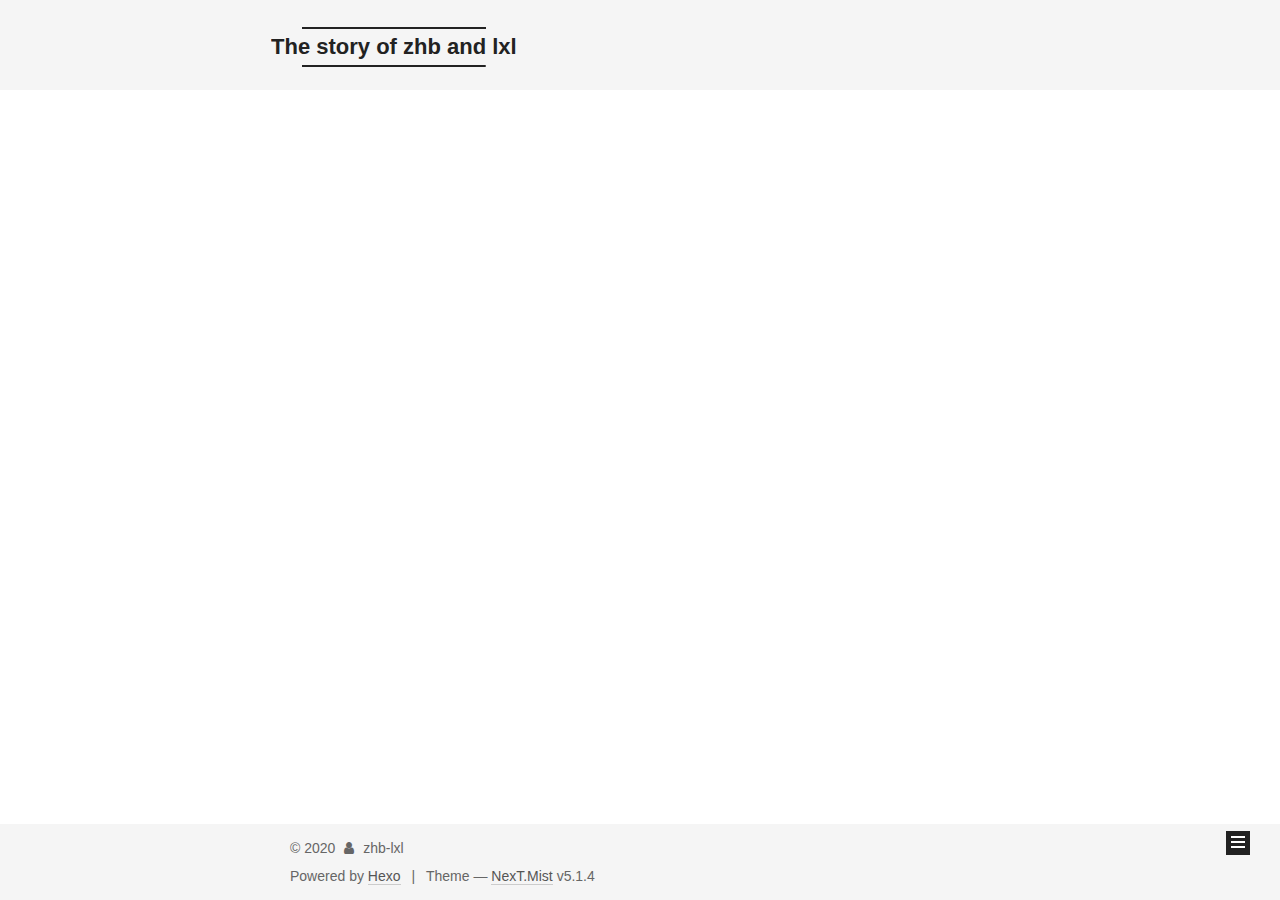
<file: archives/index.html>
<!DOCTYPE html>



  


<html class="theme-next mist use-motion" lang="zh-CN">
<head>
  <meta charset="UTF-8"/>
<meta http-equiv="X-UA-Compatible" content="IE=edge" />
<meta name="viewport" content="width=device-width, initial-scale=1, maximum-scale=1"/>
<meta name="theme-color" content="#222">









<meta http-equiv="Cache-Control" content="no-transform" />
<meta http-equiv="Cache-Control" content="no-siteapp" />
















  
  
  <link href="/lib/fancybox/source/jquery.fancybox.css?v=2.1.5" rel="stylesheet" type="text/css" />







<link href="/lib/font-awesome/css/font-awesome.min.css?v=4.6.2" rel="stylesheet" type="text/css" />

<link href="/css/main.css?v=5.1.4" rel="stylesheet" type="text/css" />


  <link rel="apple-touch-icon" sizes="180x180" href="/images/apple-touch-icon-next.png?v=5.1.4">


  <link rel="icon" type="image/png" sizes="32x32" href="/images/favicon-32x32-next.png?v=5.1.4">


  <link rel="icon" type="image/png" sizes="16x16" href="/images/favicon-16x16-next.png?v=5.1.4">


  <link rel="mask-icon" href="/images/logo.svg?v=5.1.4" color="#222">





  <meta name="keywords" content="Hexo, NexT" />










<meta property="og:type" content="website">
<meta property="og:title" content="The story of zhb and lxl">
<meta property="og:url" content="https://zhb-lxl.github.io/archives/index.html">
<meta property="og:site_name" content="The story of zhb and lxl">
<meta property="og:locale" content="zh_CN">
<meta property="article:author" content="zhb-lxl">
<meta name="twitter:card" content="summary">



<script type="text/javascript" id="hexo.configurations">
  var NexT = window.NexT || {};
  var CONFIG = {
    root: '/',
    scheme: 'Mist',
    version: '5.1.4',
    sidebar: {"position":"left","display":"post","offset":12,"b2t":false,"scrollpercent":false,"onmobile":false},
    fancybox: true,
    tabs: true,
    motion: {"enable":true,"async":false,"transition":{"post_block":"fadeIn","post_header":"slideDownIn","post_body":"slideDownIn","coll_header":"slideLeftIn","sidebar":"slideUpIn"}},
    duoshuo: {
      userId: '0',
      author: 'Author'
    },
    algolia: {
      applicationID: '',
      apiKey: '',
      indexName: '',
      hits: {"per_page":10},
      labels: {"input_placeholder":"Search for Posts","hits_empty":"We didn't find any results for the search: ${query}","hits_stats":"${hits} results found in ${time} ms"}
    }
  };
</script>



  <link rel="canonical" href="https://zhb-lxl.github.io/archives/"/>





  <title>Archive | The story of zhb and lxl</title>
  





  <script type="text/javascript">
    var _hmt = _hmt || [];
    (function() {
      var hm = document.createElement("script");
      hm.src = "https://hm.baidu.com/hm.js?06d81152a22d110f14da6949aab41458";
      var s = document.getElementsByTagName("script")[0];
      s.parentNode.insertBefore(hm, s);
    })();
  </script>




<meta name="generator" content="Hexo 4.2.1"></head>

<body itemscope itemtype="http://schema.org/WebPage" lang="zh-CN">

  
  
    
  

  <div class="container sidebar-position-left page-archive">
    <div class="headband"></div>

    <header id="header" class="header" itemscope itemtype="http://schema.org/WPHeader">
      <div class="header-inner"><div class="site-brand-wrapper">
  <div class="site-meta ">
    

    <div class="custom-logo-site-title">
      <a href="/"  class="brand" rel="start">
        <span class="logo-line-before"><i></i></span>
        <span class="site-title">The story of zhb and lxl</span>
        <span class="logo-line-after"><i></i></span>
      </a>
    </div>
      
        <p class="site-subtitle"></p>
      
  </div>

  <div class="site-nav-toggle">
    <button>
      <span class="btn-bar"></span>
      <span class="btn-bar"></span>
      <span class="btn-bar"></span>
    </button>
  </div>
</div>

<nav class="site-nav">
  

  
    <ul id="menu" class="menu">
      
        
        <li class="menu-item menu-item-home">
          <a href="/%20" rel="section">
            
              <i class="menu-item-icon fa fa-fw fa-home"></i> <br />
            
            Home
          </a>
        </li>
      
        
        <li class="menu-item menu-item-archives">
          <a href="/archives/%20" rel="section">
            
              <i class="menu-item-icon fa fa-fw fa-archive"></i> <br />
            
            Archives
          </a>
        </li>
      

      
    </ul>
  

  
</nav>


 </div>
    </header>

    <main id="main" class="main">
      <div class="main-inner">
        <div class="content-wrap">
          <div id="content" class="content">
            

  
  
  
  <div class="post-block archive">
    <div id="posts" class="posts-collapse">
      <span class="archive-move-on"></span>

      <span class="archive-page-counter">
        
        
        
          
        
        Um..! 3 posts in total. Keep on posting.
      </span>

      

        
        
        

        
          
          <div class="collection-title">
            <h1 class="archive-year" id="archive-year-2020">2020</h1>
          </div>
        
        

        

  <article class="post post-type-normal" itemscope itemtype="http://schema.org/Article">
    <header class="post-header">

      <h2 class="post-title">
        
            <a class="post-title-link" href="/2020/07/05/lxl%E7%9A%847-4/" itemprop="url">
              
                <span itemprop="name">lxl的7.4</span>
              
            </a>
        
      </h2>

      <div class="post-meta">
        <time class="post-time" itemprop="dateCreated"
              datetime="2020-07-05T23:17:21+08:00"
              content="2020-07-05" >
          07-05
        </time>
      </div>

    </header>
  </article>



      

        
        
        

        
        

        

  <article class="post post-type-normal" itemscope itemtype="http://schema.org/Article">
    <header class="post-header">

      <h2 class="post-title">
        
            <a class="post-title-link" href="/2020/07/05/zhb%E7%9A%847-4/" itemprop="url">
              
                <span itemprop="name">zhb的7.4</span>
              
            </a>
        
      </h2>

      <div class="post-meta">
        <time class="post-time" itemprop="dateCreated"
              datetime="2020-07-05T20:12:35+08:00"
              content="2020-07-05" >
          07-05
        </time>
      </div>

    </header>
  </article>



      

        
        
        

        
        

        

  <article class="post post-type-normal" itemscope itemtype="http://schema.org/Article">
    <header class="post-header">

      <h2 class="post-title">
        
            <a class="post-title-link" href="/2020/06/20/zhb%E7%9A%84%E4%B8%80%E7%82%B9%E7%82%B9%E5%BF%83%E8%B7%AF%E5%8E%86%E7%A8%8B/" itemprop="url">
              
                <span itemprop="name">zhb的一点点心路历程</span>
              
            </a>
        
      </h2>

      <div class="post-meta">
        <time class="post-time" itemprop="dateCreated"
              datetime="2020-06-20T00:02:42+08:00"
              content="2020-06-20" >
          06-20
        </time>
      </div>

    </header>
  </article>



      

    </div>
  </div>
  
  
  

  



          </div>
          


          

        </div>
        
          
  
  <div class="sidebar-toggle">
    <div class="sidebar-toggle-line-wrap">
      <span class="sidebar-toggle-line sidebar-toggle-line-first"></span>
      <span class="sidebar-toggle-line sidebar-toggle-line-middle"></span>
      <span class="sidebar-toggle-line sidebar-toggle-line-last"></span>
    </div>
  </div>

  <aside id="sidebar" class="sidebar">
    
    <div class="sidebar-inner">

      

      

      <section class="site-overview-wrap sidebar-panel sidebar-panel-active">
        <div class="site-overview">
          <div class="site-author motion-element" itemprop="author" itemscope itemtype="http://schema.org/Person">
            
              <p class="site-author-name" itemprop="name">zhb-lxl</p>
              <p class="site-description motion-element" itemprop="description"></p>
          </div>

          <nav class="site-state motion-element">

            
              <div class="site-state-item site-state-posts">
              
                <a href="/archives/%20%7C%7C%20archive">
              
                  <span class="site-state-item-count">3</span>
                  <span class="site-state-item-name">posts</span>
                </a>
              </div>
            

            

            

          </nav>

          

          

          
          

          
          

          

        </div>
      </section>

      

      

    </div>
  </aside>


        
      </div>
    </main>

    <footer id="footer" class="footer">
      <div class="footer-inner">
        <div class="copyright">&copy; <span itemprop="copyrightYear">2020</span>
  <span class="with-love">
    <i class="fa fa-user"></i>
  </span>
  <span class="author" itemprop="copyrightHolder">zhb-lxl</span>

  
</div>


  <div class="powered-by">Powered by <a class="theme-link" target="_blank" href="https://hexo.io">Hexo</a></div>



  <span class="post-meta-divider">|</span>



  <div class="theme-info">Theme &mdash; <a class="theme-link" target="_blank" href="https://github.com/iissnan/hexo-theme-next">NexT.Mist</a> v5.1.4</div>




        







        
      </div>
    </footer>

    
      <div class="back-to-top">
        <i class="fa fa-arrow-up"></i>
        
      </div>
    

    

  </div>

  

<script type="text/javascript">
  if (Object.prototype.toString.call(window.Promise) !== '[object Function]') {
    window.Promise = null;
  }
</script>









  












  
  
    <script type="text/javascript" src="/lib/jquery/index.js?v=2.1.3"></script>
  

  
  
    <script type="text/javascript" src="/lib/fastclick/lib/fastclick.min.js?v=1.0.6"></script>
  

  
  
    <script type="text/javascript" src="/lib/jquery_lazyload/jquery.lazyload.js?v=1.9.7"></script>
  

  
  
    <script type="text/javascript" src="/lib/velocity/velocity.min.js?v=1.2.1"></script>
  

  
  
    <script type="text/javascript" src="/lib/velocity/velocity.ui.min.js?v=1.2.1"></script>
  

  
  
    <script type="text/javascript" src="/lib/fancybox/source/jquery.fancybox.pack.js?v=2.1.5"></script>
  


  


  <script type="text/javascript" src="/js/src/utils.js?v=5.1.4"></script>

  <script type="text/javascript" src="/js/src/motion.js?v=5.1.4"></script>



  
  

  

  


  <script type="text/javascript" src="/js/src/bootstrap.js?v=5.1.4"></script>



  


  




	





  





  












  





  

  

  

  
  

  

  

  

</body>
</html>
</file>
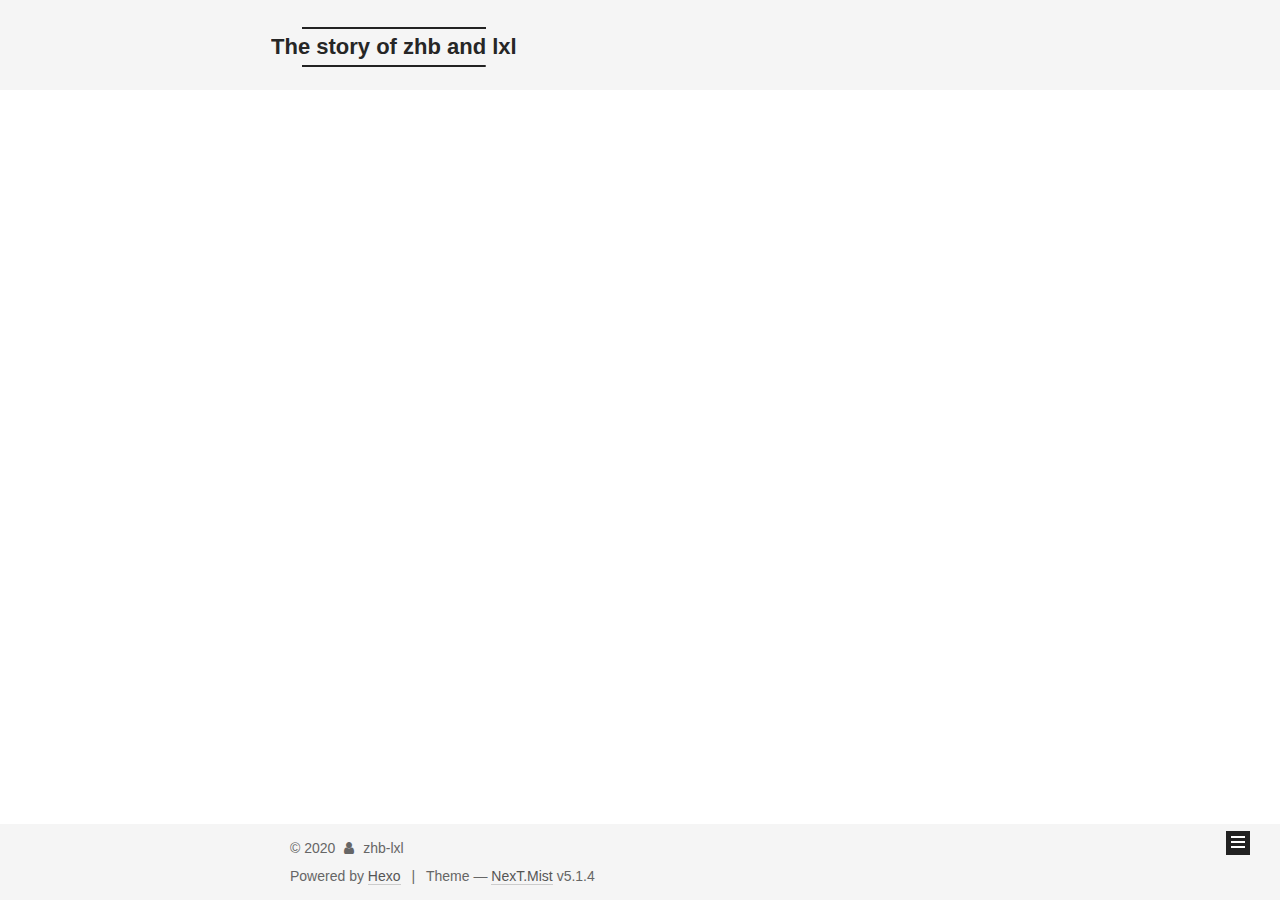
<file: archives/2020/index.html>
<!DOCTYPE html>



  


<html class="theme-next mist use-motion" lang="zh-CN">
<head>
  <meta charset="UTF-8"/>
<meta http-equiv="X-UA-Compatible" content="IE=edge" />
<meta name="viewport" content="width=device-width, initial-scale=1, maximum-scale=1"/>
<meta name="theme-color" content="#222">









<meta http-equiv="Cache-Control" content="no-transform" />
<meta http-equiv="Cache-Control" content="no-siteapp" />
















  
  
  <link href="/lib/fancybox/source/jquery.fancybox.css?v=2.1.5" rel="stylesheet" type="text/css" />







<link href="/lib/font-awesome/css/font-awesome.min.css?v=4.6.2" rel="stylesheet" type="text/css" />

<link href="/css/main.css?v=5.1.4" rel="stylesheet" type="text/css" />


  <link rel="apple-touch-icon" sizes="180x180" href="/images/apple-touch-icon-next.png?v=5.1.4">


  <link rel="icon" type="image/png" sizes="32x32" href="/images/favicon-32x32-next.png?v=5.1.4">


  <link rel="icon" type="image/png" sizes="16x16" href="/images/favicon-16x16-next.png?v=5.1.4">


  <link rel="mask-icon" href="/images/logo.svg?v=5.1.4" color="#222">





  <meta name="keywords" content="Hexo, NexT" />










<meta property="og:type" content="website">
<meta property="og:title" content="The story of zhb and lxl">
<meta property="og:url" content="https://zhb-lxl.github.io/archives/2020/index.html">
<meta property="og:site_name" content="The story of zhb and lxl">
<meta property="og:locale" content="zh_CN">
<meta property="article:author" content="zhb-lxl">
<meta name="twitter:card" content="summary">



<script type="text/javascript" id="hexo.configurations">
  var NexT = window.NexT || {};
  var CONFIG = {
    root: '/',
    scheme: 'Mist',
    version: '5.1.4',
    sidebar: {"position":"left","display":"post","offset":12,"b2t":false,"scrollpercent":false,"onmobile":false},
    fancybox: true,
    tabs: true,
    motion: {"enable":true,"async":false,"transition":{"post_block":"fadeIn","post_header":"slideDownIn","post_body":"slideDownIn","coll_header":"slideLeftIn","sidebar":"slideUpIn"}},
    duoshuo: {
      userId: '0',
      author: 'Author'
    },
    algolia: {
      applicationID: '',
      apiKey: '',
      indexName: '',
      hits: {"per_page":10},
      labels: {"input_placeholder":"Search for Posts","hits_empty":"We didn't find any results for the search: ${query}","hits_stats":"${hits} results found in ${time} ms"}
    }
  };
</script>



  <link rel="canonical" href="https://zhb-lxl.github.io/archives/2020/"/>





  <title>Archive | The story of zhb and lxl</title>
  





  <script type="text/javascript">
    var _hmt = _hmt || [];
    (function() {
      var hm = document.createElement("script");
      hm.src = "https://hm.baidu.com/hm.js?06d81152a22d110f14da6949aab41458";
      var s = document.getElementsByTagName("script")[0];
      s.parentNode.insertBefore(hm, s);
    })();
  </script>




<meta name="generator" content="Hexo 4.2.1"></head>

<body itemscope itemtype="http://schema.org/WebPage" lang="zh-CN">

  
  
    
  

  <div class="container sidebar-position-left page-archive">
    <div class="headband"></div>

    <header id="header" class="header" itemscope itemtype="http://schema.org/WPHeader">
      <div class="header-inner"><div class="site-brand-wrapper">
  <div class="site-meta ">
    

    <div class="custom-logo-site-title">
      <a href="/"  class="brand" rel="start">
        <span class="logo-line-before"><i></i></span>
        <span class="site-title">The story of zhb and lxl</span>
        <span class="logo-line-after"><i></i></span>
      </a>
    </div>
      
        <p class="site-subtitle"></p>
      
  </div>

  <div class="site-nav-toggle">
    <button>
      <span class="btn-bar"></span>
      <span class="btn-bar"></span>
      <span class="btn-bar"></span>
    </button>
  </div>
</div>

<nav class="site-nav">
  

  
    <ul id="menu" class="menu">
      
        
        <li class="menu-item menu-item-home">
          <a href="/%20" rel="section">
            
              <i class="menu-item-icon fa fa-fw fa-home"></i> <br />
            
            Home
          </a>
        </li>
      
        
        <li class="menu-item menu-item-archives">
          <a href="/archives/%20" rel="section">
            
              <i class="menu-item-icon fa fa-fw fa-archive"></i> <br />
            
            Archives
          </a>
        </li>
      

      
    </ul>
  

  
</nav>


 </div>
    </header>

    <main id="main" class="main">
      <div class="main-inner">
        <div class="content-wrap">
          <div id="content" class="content">
            

  
  
  
  <div class="post-block archive">
    <div id="posts" class="posts-collapse">
      <span class="archive-move-on"></span>

      <span class="archive-page-counter">
        
        
        
          
        
        Um..! 3 posts in total. Keep on posting.
      </span>

      

        
        
        

        
          
          <div class="collection-title">
            <h1 class="archive-year" id="archive-year-2020">2020</h1>
          </div>
        
        

        

  <article class="post post-type-normal" itemscope itemtype="http://schema.org/Article">
    <header class="post-header">

      <h2 class="post-title">
        
            <a class="post-title-link" href="/2020/07/05/lxl%E7%9A%847-4/" itemprop="url">
              
                <span itemprop="name">lxl的7.4</span>
              
            </a>
        
      </h2>

      <div class="post-meta">
        <time class="post-time" itemprop="dateCreated"
              datetime="2020-07-05T23:17:21+08:00"
              content="2020-07-05" >
          07-05
        </time>
      </div>

    </header>
  </article>



      

        
        
        

        
        

        

  <article class="post post-type-normal" itemscope itemtype="http://schema.org/Article">
    <header class="post-header">

      <h2 class="post-title">
        
            <a class="post-title-link" href="/2020/07/05/zhb%E7%9A%847-4/" itemprop="url">
              
                <span itemprop="name">zhb的7.4</span>
              
            </a>
        
      </h2>

      <div class="post-meta">
        <time class="post-time" itemprop="dateCreated"
              datetime="2020-07-05T20:12:35+08:00"
              content="2020-07-05" >
          07-05
        </time>
      </div>

    </header>
  </article>



      

        
        
        

        
        

        

  <article class="post post-type-normal" itemscope itemtype="http://schema.org/Article">
    <header class="post-header">

      <h2 class="post-title">
        
            <a class="post-title-link" href="/2020/06/20/zhb%E7%9A%84%E4%B8%80%E7%82%B9%E7%82%B9%E5%BF%83%E8%B7%AF%E5%8E%86%E7%A8%8B/" itemprop="url">
              
                <span itemprop="name">zhb的一点点心路历程</span>
              
            </a>
        
      </h2>

      <div class="post-meta">
        <time class="post-time" itemprop="dateCreated"
              datetime="2020-06-20T00:02:42+08:00"
              content="2020-06-20" >
          06-20
        </time>
      </div>

    </header>
  </article>



      

    </div>
  </div>
  
  
  

  



          </div>
          


          

        </div>
        
          
  
  <div class="sidebar-toggle">
    <div class="sidebar-toggle-line-wrap">
      <span class="sidebar-toggle-line sidebar-toggle-line-first"></span>
      <span class="sidebar-toggle-line sidebar-toggle-line-middle"></span>
      <span class="sidebar-toggle-line sidebar-toggle-line-last"></span>
    </div>
  </div>

  <aside id="sidebar" class="sidebar">
    
    <div class="sidebar-inner">

      

      

      <section class="site-overview-wrap sidebar-panel sidebar-panel-active">
        <div class="site-overview">
          <div class="site-author motion-element" itemprop="author" itemscope itemtype="http://schema.org/Person">
            
              <p class="site-author-name" itemprop="name">zhb-lxl</p>
              <p class="site-description motion-element" itemprop="description"></p>
          </div>

          <nav class="site-state motion-element">

            
              <div class="site-state-item site-state-posts">
              
                <a href="/archives/%20%7C%7C%20archive">
              
                  <span class="site-state-item-count">3</span>
                  <span class="site-state-item-name">posts</span>
                </a>
              </div>
            

            

            

          </nav>

          

          

          
          

          
          

          

        </div>
      </section>

      

      

    </div>
  </aside>


        
      </div>
    </main>

    <footer id="footer" class="footer">
      <div class="footer-inner">
        <div class="copyright">&copy; <span itemprop="copyrightYear">2020</span>
  <span class="with-love">
    <i class="fa fa-user"></i>
  </span>
  <span class="author" itemprop="copyrightHolder">zhb-lxl</span>

  
</div>


  <div class="powered-by">Powered by <a class="theme-link" target="_blank" href="https://hexo.io">Hexo</a></div>



  <span class="post-meta-divider">|</span>



  <div class="theme-info">Theme &mdash; <a class="theme-link" target="_blank" href="https://github.com/iissnan/hexo-theme-next">NexT.Mist</a> v5.1.4</div>




        







        
      </div>
    </footer>

    
      <div class="back-to-top">
        <i class="fa fa-arrow-up"></i>
        
      </div>
    

    

  </div>

  

<script type="text/javascript">
  if (Object.prototype.toString.call(window.Promise) !== '[object Function]') {
    window.Promise = null;
  }
</script>









  












  
  
    <script type="text/javascript" src="/lib/jquery/index.js?v=2.1.3"></script>
  

  
  
    <script type="text/javascript" src="/lib/fastclick/lib/fastclick.min.js?v=1.0.6"></script>
  

  
  
    <script type="text/javascript" src="/lib/jquery_lazyload/jquery.lazyload.js?v=1.9.7"></script>
  

  
  
    <script type="text/javascript" src="/lib/velocity/velocity.min.js?v=1.2.1"></script>
  

  
  
    <script type="text/javascript" src="/lib/velocity/velocity.ui.min.js?v=1.2.1"></script>
  

  
  
    <script type="text/javascript" src="/lib/fancybox/source/jquery.fancybox.pack.js?v=2.1.5"></script>
  


  


  <script type="text/javascript" src="/js/src/utils.js?v=5.1.4"></script>

  <script type="text/javascript" src="/js/src/motion.js?v=5.1.4"></script>



  
  

  

  


  <script type="text/javascript" src="/js/src/bootstrap.js?v=5.1.4"></script>



  


  




	





  





  












  





  

  

  

  
  

  

  

  

</body>
</html>
</file>
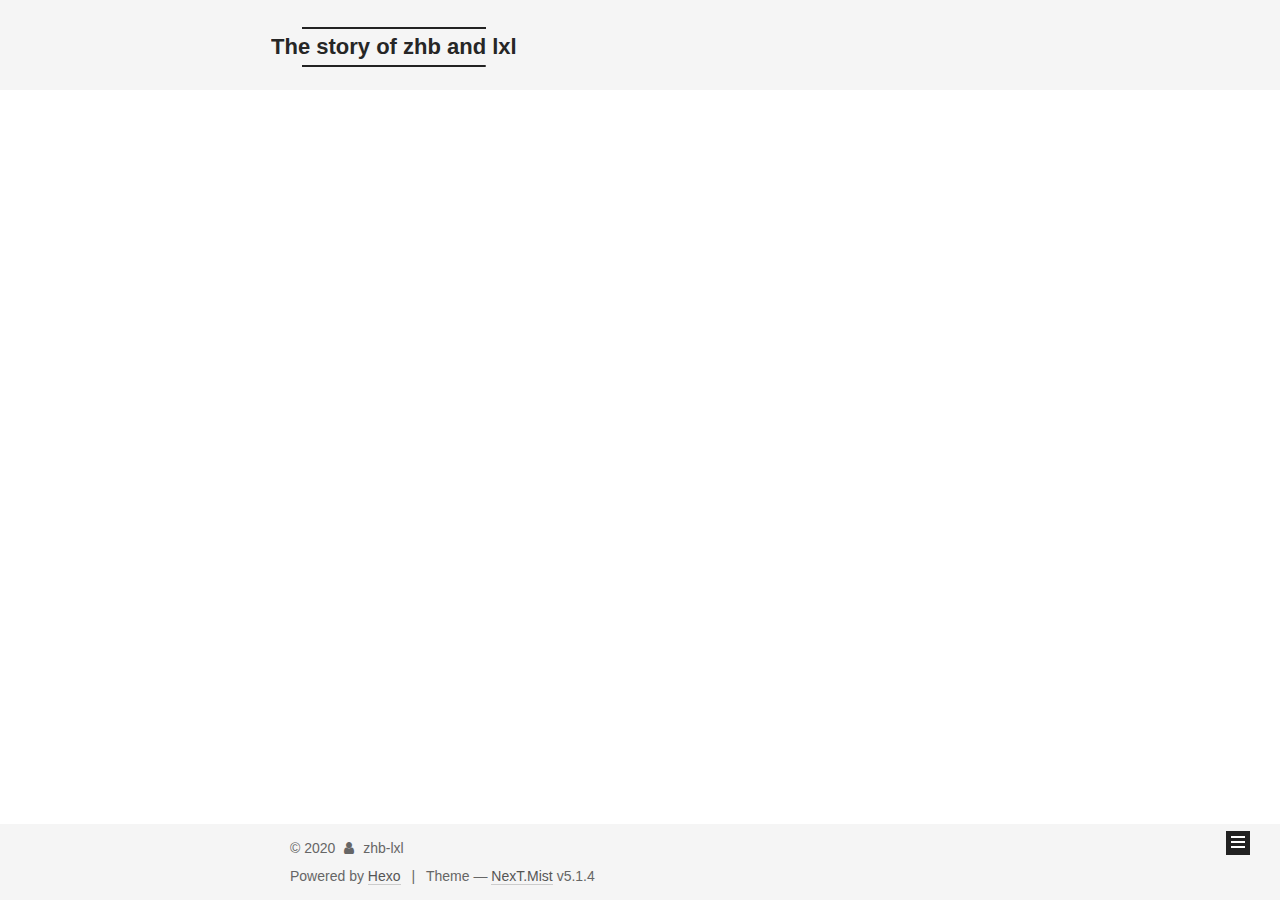
<file: archives/2020/06/index.html>
<!DOCTYPE html>



  


<html class="theme-next mist use-motion" lang="zh-CN">
<head>
  <meta charset="UTF-8"/>
<meta http-equiv="X-UA-Compatible" content="IE=edge" />
<meta name="viewport" content="width=device-width, initial-scale=1, maximum-scale=1"/>
<meta name="theme-color" content="#222">









<meta http-equiv="Cache-Control" content="no-transform" />
<meta http-equiv="Cache-Control" content="no-siteapp" />
















  
  
  <link href="/lib/fancybox/source/jquery.fancybox.css?v=2.1.5" rel="stylesheet" type="text/css" />







<link href="/lib/font-awesome/css/font-awesome.min.css?v=4.6.2" rel="stylesheet" type="text/css" />

<link href="/css/main.css?v=5.1.4" rel="stylesheet" type="text/css" />


  <link rel="apple-touch-icon" sizes="180x180" href="/images/apple-touch-icon-next.png?v=5.1.4">


  <link rel="icon" type="image/png" sizes="32x32" href="/images/favicon-32x32-next.png?v=5.1.4">


  <link rel="icon" type="image/png" sizes="16x16" href="/images/favicon-16x16-next.png?v=5.1.4">


  <link rel="mask-icon" href="/images/logo.svg?v=5.1.4" color="#222">





  <meta name="keywords" content="Hexo, NexT" />










<meta property="og:type" content="website">
<meta property="og:title" content="The story of zhb and lxl">
<meta property="og:url" content="https://zhb-lxl.github.io/archives/2020/06/index.html">
<meta property="og:site_name" content="The story of zhb and lxl">
<meta property="og:locale" content="zh_CN">
<meta property="article:author" content="zhb-lxl">
<meta name="twitter:card" content="summary">



<script type="text/javascript" id="hexo.configurations">
  var NexT = window.NexT || {};
  var CONFIG = {
    root: '/',
    scheme: 'Mist',
    version: '5.1.4',
    sidebar: {"position":"left","display":"post","offset":12,"b2t":false,"scrollpercent":false,"onmobile":false},
    fancybox: true,
    tabs: true,
    motion: {"enable":true,"async":false,"transition":{"post_block":"fadeIn","post_header":"slideDownIn","post_body":"slideDownIn","coll_header":"slideLeftIn","sidebar":"slideUpIn"}},
    duoshuo: {
      userId: '0',
      author: 'Author'
    },
    algolia: {
      applicationID: '',
      apiKey: '',
      indexName: '',
      hits: {"per_page":10},
      labels: {"input_placeholder":"Search for Posts","hits_empty":"We didn't find any results for the search: ${query}","hits_stats":"${hits} results found in ${time} ms"}
    }
  };
</script>



  <link rel="canonical" href="https://zhb-lxl.github.io/archives/2020/06/"/>





  <title>Archive | The story of zhb and lxl</title>
  





  <script type="text/javascript">
    var _hmt = _hmt || [];
    (function() {
      var hm = document.createElement("script");
      hm.src = "https://hm.baidu.com/hm.js?06d81152a22d110f14da6949aab41458";
      var s = document.getElementsByTagName("script")[0];
      s.parentNode.insertBefore(hm, s);
    })();
  </script>




<meta name="generator" content="Hexo 4.2.1"></head>

<body itemscope itemtype="http://schema.org/WebPage" lang="zh-CN">

  
  
    
  

  <div class="container sidebar-position-left page-archive">
    <div class="headband"></div>

    <header id="header" class="header" itemscope itemtype="http://schema.org/WPHeader">
      <div class="header-inner"><div class="site-brand-wrapper">
  <div class="site-meta ">
    

    <div class="custom-logo-site-title">
      <a href="/"  class="brand" rel="start">
        <span class="logo-line-before"><i></i></span>
        <span class="site-title">The story of zhb and lxl</span>
        <span class="logo-line-after"><i></i></span>
      </a>
    </div>
      
        <p class="site-subtitle"></p>
      
  </div>

  <div class="site-nav-toggle">
    <button>
      <span class="btn-bar"></span>
      <span class="btn-bar"></span>
      <span class="btn-bar"></span>
    </button>
  </div>
</div>

<nav class="site-nav">
  

  
    <ul id="menu" class="menu">
      
        
        <li class="menu-item menu-item-home">
          <a href="/%20" rel="section">
            
              <i class="menu-item-icon fa fa-fw fa-home"></i> <br />
            
            Home
          </a>
        </li>
      
        
        <li class="menu-item menu-item-archives">
          <a href="/archives/%20" rel="section">
            
              <i class="menu-item-icon fa fa-fw fa-archive"></i> <br />
            
            Archives
          </a>
        </li>
      

      
    </ul>
  

  
</nav>


 </div>
    </header>

    <main id="main" class="main">
      <div class="main-inner">
        <div class="content-wrap">
          <div id="content" class="content">
            

  
  
  
  <div class="post-block archive">
    <div id="posts" class="posts-collapse">
      <span class="archive-move-on"></span>

      <span class="archive-page-counter">
        
        
        
          
        
        Um..! 3 posts in total. Keep on posting.
      </span>

      

        
        
        

        
          
          <div class="collection-title">
            <h1 class="archive-year" id="archive-year-2020">2020</h1>
          </div>
        
        

        

  <article class="post post-type-normal" itemscope itemtype="http://schema.org/Article">
    <header class="post-header">

      <h2 class="post-title">
        
            <a class="post-title-link" href="/2020/06/20/zhb%E7%9A%84%E4%B8%80%E7%82%B9%E7%82%B9%E5%BF%83%E8%B7%AF%E5%8E%86%E7%A8%8B/" itemprop="url">
              
                <span itemprop="name">zhb的一点点心路历程</span>
              
            </a>
        
      </h2>

      <div class="post-meta">
        <time class="post-time" itemprop="dateCreated"
              datetime="2020-06-20T00:02:42+08:00"
              content="2020-06-20" >
          06-20
        </time>
      </div>

    </header>
  </article>



      

    </div>
  </div>
  
  
  

  



          </div>
          


          

        </div>
        
          
  
  <div class="sidebar-toggle">
    <div class="sidebar-toggle-line-wrap">
      <span class="sidebar-toggle-line sidebar-toggle-line-first"></span>
      <span class="sidebar-toggle-line sidebar-toggle-line-middle"></span>
      <span class="sidebar-toggle-line sidebar-toggle-line-last"></span>
    </div>
  </div>

  <aside id="sidebar" class="sidebar">
    
    <div class="sidebar-inner">

      

      

      <section class="site-overview-wrap sidebar-panel sidebar-panel-active">
        <div class="site-overview">
          <div class="site-author motion-element" itemprop="author" itemscope itemtype="http://schema.org/Person">
            
              <p class="site-author-name" itemprop="name">zhb-lxl</p>
              <p class="site-description motion-element" itemprop="description"></p>
          </div>

          <nav class="site-state motion-element">

            
              <div class="site-state-item site-state-posts">
              
                <a href="/archives/%20%7C%7C%20archive">
              
                  <span class="site-state-item-count">3</span>
                  <span class="site-state-item-name">posts</span>
                </a>
              </div>
            

            

            

          </nav>

          

          

          
          

          
          

          

        </div>
      </section>

      

      

    </div>
  </aside>


        
      </div>
    </main>

    <footer id="footer" class="footer">
      <div class="footer-inner">
        <div class="copyright">&copy; <span itemprop="copyrightYear">2020</span>
  <span class="with-love">
    <i class="fa fa-user"></i>
  </span>
  <span class="author" itemprop="copyrightHolder">zhb-lxl</span>

  
</div>


  <div class="powered-by">Powered by <a class="theme-link" target="_blank" href="https://hexo.io">Hexo</a></div>



  <span class="post-meta-divider">|</span>



  <div class="theme-info">Theme &mdash; <a class="theme-link" target="_blank" href="https://github.com/iissnan/hexo-theme-next">NexT.Mist</a> v5.1.4</div>




        







        
      </div>
    </footer>

    
      <div class="back-to-top">
        <i class="fa fa-arrow-up"></i>
        
      </div>
    

    

  </div>

  

<script type="text/javascript">
  if (Object.prototype.toString.call(window.Promise) !== '[object Function]') {
    window.Promise = null;
  }
</script>









  












  
  
    <script type="text/javascript" src="/lib/jquery/index.js?v=2.1.3"></script>
  

  
  
    <script type="text/javascript" src="/lib/fastclick/lib/fastclick.min.js?v=1.0.6"></script>
  

  
  
    <script type="text/javascript" src="/lib/jquery_lazyload/jquery.lazyload.js?v=1.9.7"></script>
  

  
  
    <script type="text/javascript" src="/lib/velocity/velocity.min.js?v=1.2.1"></script>
  

  
  
    <script type="text/javascript" src="/lib/velocity/velocity.ui.min.js?v=1.2.1"></script>
  

  
  
    <script type="text/javascript" src="/lib/fancybox/source/jquery.fancybox.pack.js?v=2.1.5"></script>
  


  


  <script type="text/javascript" src="/js/src/utils.js?v=5.1.4"></script>

  <script type="text/javascript" src="/js/src/motion.js?v=5.1.4"></script>



  
  

  

  


  <script type="text/javascript" src="/js/src/bootstrap.js?v=5.1.4"></script>



  


  




	





  





  












  





  

  

  

  
  

  

  

  

</body>
</html>
</file>
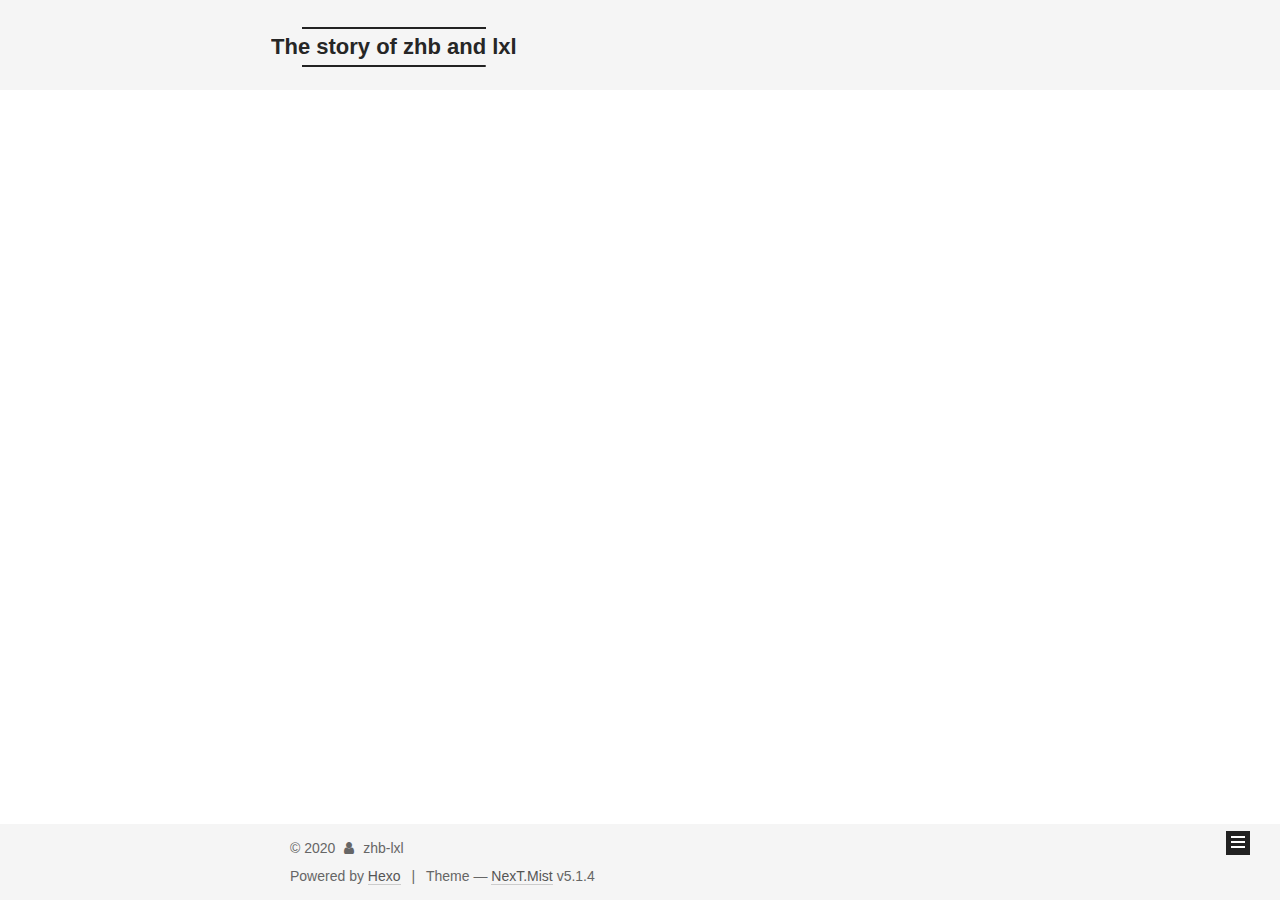
<file: archives/2020/07/index.html>
<!DOCTYPE html>



  


<html class="theme-next mist use-motion" lang="zh-CN">
<head>
  <meta charset="UTF-8"/>
<meta http-equiv="X-UA-Compatible" content="IE=edge" />
<meta name="viewport" content="width=device-width, initial-scale=1, maximum-scale=1"/>
<meta name="theme-color" content="#222">









<meta http-equiv="Cache-Control" content="no-transform" />
<meta http-equiv="Cache-Control" content="no-siteapp" />
















  
  
  <link href="/lib/fancybox/source/jquery.fancybox.css?v=2.1.5" rel="stylesheet" type="text/css" />







<link href="/lib/font-awesome/css/font-awesome.min.css?v=4.6.2" rel="stylesheet" type="text/css" />

<link href="/css/main.css?v=5.1.4" rel="stylesheet" type="text/css" />


  <link rel="apple-touch-icon" sizes="180x180" href="/images/apple-touch-icon-next.png?v=5.1.4">


  <link rel="icon" type="image/png" sizes="32x32" href="/images/favicon-32x32-next.png?v=5.1.4">


  <link rel="icon" type="image/png" sizes="16x16" href="/images/favicon-16x16-next.png?v=5.1.4">


  <link rel="mask-icon" href="/images/logo.svg?v=5.1.4" color="#222">





  <meta name="keywords" content="Hexo, NexT" />










<meta property="og:type" content="website">
<meta property="og:title" content="The story of zhb and lxl">
<meta property="og:url" content="https://zhb-lxl.github.io/archives/2020/07/index.html">
<meta property="og:site_name" content="The story of zhb and lxl">
<meta property="og:locale" content="zh_CN">
<meta property="article:author" content="zhb-lxl">
<meta name="twitter:card" content="summary">



<script type="text/javascript" id="hexo.configurations">
  var NexT = window.NexT || {};
  var CONFIG = {
    root: '/',
    scheme: 'Mist',
    version: '5.1.4',
    sidebar: {"position":"left","display":"post","offset":12,"b2t":false,"scrollpercent":false,"onmobile":false},
    fancybox: true,
    tabs: true,
    motion: {"enable":true,"async":false,"transition":{"post_block":"fadeIn","post_header":"slideDownIn","post_body":"slideDownIn","coll_header":"slideLeftIn","sidebar":"slideUpIn"}},
    duoshuo: {
      userId: '0',
      author: 'Author'
    },
    algolia: {
      applicationID: '',
      apiKey: '',
      indexName: '',
      hits: {"per_page":10},
      labels: {"input_placeholder":"Search for Posts","hits_empty":"We didn't find any results for the search: ${query}","hits_stats":"${hits} results found in ${time} ms"}
    }
  };
</script>



  <link rel="canonical" href="https://zhb-lxl.github.io/archives/2020/07/"/>





  <title>Archive | The story of zhb and lxl</title>
  





  <script type="text/javascript">
    var _hmt = _hmt || [];
    (function() {
      var hm = document.createElement("script");
      hm.src = "https://hm.baidu.com/hm.js?06d81152a22d110f14da6949aab41458";
      var s = document.getElementsByTagName("script")[0];
      s.parentNode.insertBefore(hm, s);
    })();
  </script>




<meta name="generator" content="Hexo 4.2.1"></head>

<body itemscope itemtype="http://schema.org/WebPage" lang="zh-CN">

  
  
    
  

  <div class="container sidebar-position-left page-archive">
    <div class="headband"></div>

    <header id="header" class="header" itemscope itemtype="http://schema.org/WPHeader">
      <div class="header-inner"><div class="site-brand-wrapper">
  <div class="site-meta ">
    

    <div class="custom-logo-site-title">
      <a href="/"  class="brand" rel="start">
        <span class="logo-line-before"><i></i></span>
        <span class="site-title">The story of zhb and lxl</span>
        <span class="logo-line-after"><i></i></span>
      </a>
    </div>
      
        <p class="site-subtitle"></p>
      
  </div>

  <div class="site-nav-toggle">
    <button>
      <span class="btn-bar"></span>
      <span class="btn-bar"></span>
      <span class="btn-bar"></span>
    </button>
  </div>
</div>

<nav class="site-nav">
  

  
    <ul id="menu" class="menu">
      
        
        <li class="menu-item menu-item-home">
          <a href="/%20" rel="section">
            
              <i class="menu-item-icon fa fa-fw fa-home"></i> <br />
            
            Home
          </a>
        </li>
      
        
        <li class="menu-item menu-item-archives">
          <a href="/archives/%20" rel="section">
            
              <i class="menu-item-icon fa fa-fw fa-archive"></i> <br />
            
            Archives
          </a>
        </li>
      

      
    </ul>
  

  
</nav>


 </div>
    </header>

    <main id="main" class="main">
      <div class="main-inner">
        <div class="content-wrap">
          <div id="content" class="content">
            

  
  
  
  <div class="post-block archive">
    <div id="posts" class="posts-collapse">
      <span class="archive-move-on"></span>

      <span class="archive-page-counter">
        
        
        
          
        
        Um..! 3 posts in total. Keep on posting.
      </span>

      

        
        
        

        
          
          <div class="collection-title">
            <h1 class="archive-year" id="archive-year-2020">2020</h1>
          </div>
        
        

        

  <article class="post post-type-normal" itemscope itemtype="http://schema.org/Article">
    <header class="post-header">

      <h2 class="post-title">
        
            <a class="post-title-link" href="/2020/07/05/lxl%E7%9A%847-4/" itemprop="url">
              
                <span itemprop="name">lxl的7.4</span>
              
            </a>
        
      </h2>

      <div class="post-meta">
        <time class="post-time" itemprop="dateCreated"
              datetime="2020-07-05T23:17:21+08:00"
              content="2020-07-05" >
          07-05
        </time>
      </div>

    </header>
  </article>



      

        
        
        

        
        

        

  <article class="post post-type-normal" itemscope itemtype="http://schema.org/Article">
    <header class="post-header">

      <h2 class="post-title">
        
            <a class="post-title-link" href="/2020/07/05/zhb%E7%9A%847-4/" itemprop="url">
              
                <span itemprop="name">zhb的7.4</span>
              
            </a>
        
      </h2>

      <div class="post-meta">
        <time class="post-time" itemprop="dateCreated"
              datetime="2020-07-05T20:12:35+08:00"
              content="2020-07-05" >
          07-05
        </time>
      </div>

    </header>
  </article>



      

    </div>
  </div>
  
  
  

  



          </div>
          


          

        </div>
        
          
  
  <div class="sidebar-toggle">
    <div class="sidebar-toggle-line-wrap">
      <span class="sidebar-toggle-line sidebar-toggle-line-first"></span>
      <span class="sidebar-toggle-line sidebar-toggle-line-middle"></span>
      <span class="sidebar-toggle-line sidebar-toggle-line-last"></span>
    </div>
  </div>

  <aside id="sidebar" class="sidebar">
    
    <div class="sidebar-inner">

      

      

      <section class="site-overview-wrap sidebar-panel sidebar-panel-active">
        <div class="site-overview">
          <div class="site-author motion-element" itemprop="author" itemscope itemtype="http://schema.org/Person">
            
              <p class="site-author-name" itemprop="name">zhb-lxl</p>
              <p class="site-description motion-element" itemprop="description"></p>
          </div>

          <nav class="site-state motion-element">

            
              <div class="site-state-item site-state-posts">
              
                <a href="/archives/%20%7C%7C%20archive">
              
                  <span class="site-state-item-count">3</span>
                  <span class="site-state-item-name">posts</span>
                </a>
              </div>
            

            

            

          </nav>

          

          

          
          

          
          

          

        </div>
      </section>

      

      

    </div>
  </aside>


        
      </div>
    </main>

    <footer id="footer" class="footer">
      <div class="footer-inner">
        <div class="copyright">&copy; <span itemprop="copyrightYear">2020</span>
  <span class="with-love">
    <i class="fa fa-user"></i>
  </span>
  <span class="author" itemprop="copyrightHolder">zhb-lxl</span>

  
</div>


  <div class="powered-by">Powered by <a class="theme-link" target="_blank" href="https://hexo.io">Hexo</a></div>



  <span class="post-meta-divider">|</span>



  <div class="theme-info">Theme &mdash; <a class="theme-link" target="_blank" href="https://github.com/iissnan/hexo-theme-next">NexT.Mist</a> v5.1.4</div>




        







        
      </div>
    </footer>

    
      <div class="back-to-top">
        <i class="fa fa-arrow-up"></i>
        
      </div>
    

    

  </div>

  

<script type="text/javascript">
  if (Object.prototype.toString.call(window.Promise) !== '[object Function]') {
    window.Promise = null;
  }
</script>









  












  
  
    <script type="text/javascript" src="/lib/jquery/index.js?v=2.1.3"></script>
  

  
  
    <script type="text/javascript" src="/lib/fastclick/lib/fastclick.min.js?v=1.0.6"></script>
  

  
  
    <script type="text/javascript" src="/lib/jquery_lazyload/jquery.lazyload.js?v=1.9.7"></script>
  

  
  
    <script type="text/javascript" src="/lib/velocity/velocity.min.js?v=1.2.1"></script>
  

  
  
    <script type="text/javascript" src="/lib/velocity/velocity.ui.min.js?v=1.2.1"></script>
  

  
  
    <script type="text/javascript" src="/lib/fancybox/source/jquery.fancybox.pack.js?v=2.1.5"></script>
  


  


  <script type="text/javascript" src="/js/src/utils.js?v=5.1.4"></script>

  <script type="text/javascript" src="/js/src/motion.js?v=5.1.4"></script>



  
  

  

  


  <script type="text/javascript" src="/js/src/bootstrap.js?v=5.1.4"></script>



  


  




	





  





  












  





  

  

  

  
  

  

  

  

</body>
</html>
</file>
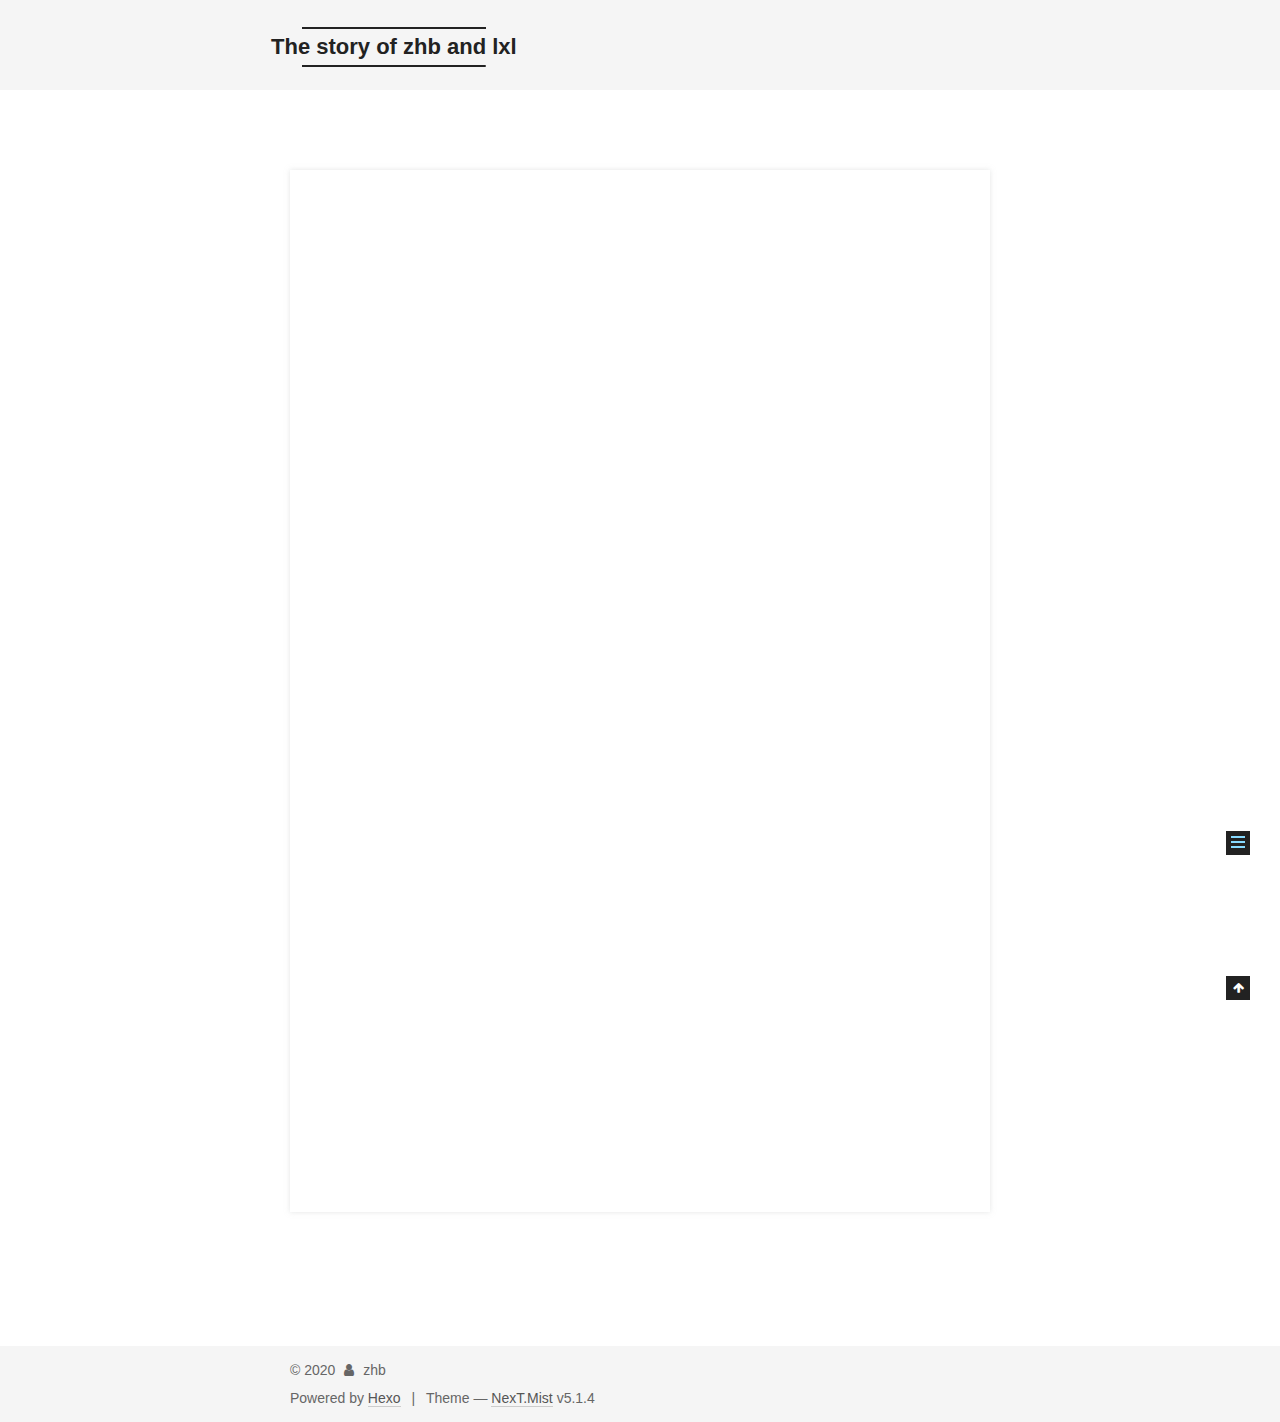
<file: 2020/06/19/hello-world/index.html>
<!DOCTYPE html>



  


<html class="theme-next mist use-motion" lang="zh-CN">
<head>
  <meta charset="UTF-8"/>
<meta http-equiv="X-UA-Compatible" content="IE=edge" />
<meta name="viewport" content="width=device-width, initial-scale=1, maximum-scale=1"/>
<meta name="theme-color" content="#222">









<meta http-equiv="Cache-Control" content="no-transform" />
<meta http-equiv="Cache-Control" content="no-siteapp" />
















  
  
  <link href="/lib/fancybox/source/jquery.fancybox.css?v=2.1.5" rel="stylesheet" type="text/css" />







<link href="/lib/font-awesome/css/font-awesome.min.css?v=4.6.2" rel="stylesheet" type="text/css" />

<link href="/css/main.css?v=5.1.4" rel="stylesheet" type="text/css" />


  <link rel="apple-touch-icon" sizes="180x180" href="/images/apple-touch-icon-next.png?v=5.1.4">


  <link rel="icon" type="image/png" sizes="32x32" href="/images/favicon-32x32-next.png?v=5.1.4">


  <link rel="icon" type="image/png" sizes="16x16" href="/images/favicon-16x16-next.png?v=5.1.4">


  <link rel="mask-icon" href="/images/logo.svg?v=5.1.4" color="#222">





  <meta name="keywords" content="Hexo, NexT" />










<meta name="description" content="Welcome to Hexo! This is your very first post. Check documentation for more info. If you get any problems when using Hexo, you can find the answer in troubleshooting or you can ask me on GitHub. Quick">
<meta property="og:type" content="article">
<meta property="og:title" content="Hello World">
<meta property="og:url" content="https://zhb-lxl.github.io/2020/06/19/hello-world/index.html">
<meta property="og:site_name" content="The story of zhb and lxl">
<meta property="og:description" content="Welcome to Hexo! This is your very first post. Check documentation for more info. If you get any problems when using Hexo, you can find the answer in troubleshooting or you can ask me on GitHub. Quick">
<meta property="og:locale" content="zh_CN">
<meta property="article:published_time" content="2020-06-19T12:16:50.911Z">
<meta property="article:modified_time" content="2020-06-19T12:16:50.911Z">
<meta property="article:author" content="zhb">
<meta name="twitter:card" content="summary">



<script type="text/javascript" id="hexo.configurations">
  var NexT = window.NexT || {};
  var CONFIG = {
    root: '/',
    scheme: 'Mist',
    version: '5.1.4',
    sidebar: {"position":"left","display":"post","offset":12,"b2t":false,"scrollpercent":false,"onmobile":false},
    fancybox: true,
    tabs: true,
    motion: {"enable":true,"async":false,"transition":{"post_block":"fadeIn","post_header":"slideDownIn","post_body":"slideDownIn","coll_header":"slideLeftIn","sidebar":"slideUpIn"}},
    duoshuo: {
      userId: '0',
      author: 'Author'
    },
    algolia: {
      applicationID: '',
      apiKey: '',
      indexName: '',
      hits: {"per_page":10},
      labels: {"input_placeholder":"Search for Posts","hits_empty":"We didn't find any results for the search: ${query}","hits_stats":"${hits} results found in ${time} ms"}
    }
  };
</script>



  <link rel="canonical" href="https://zhb-lxl.github.io/2020/06/19/hello-world/"/>





  <title>Hello World | The story of zhb and lxl</title>
  








<meta name="generator" content="Hexo 4.2.1"></head>

<body itemscope itemtype="http://schema.org/WebPage" lang="zh-CN">

  
  
    
  

  <div class="container sidebar-position-left page-post-detail">
    <div class="headband"></div>

    <header id="header" class="header" itemscope itemtype="http://schema.org/WPHeader">
      <div class="header-inner"><div class="site-brand-wrapper">
  <div class="site-meta ">
    

    <div class="custom-logo-site-title">
      <a href="/"  class="brand" rel="start">
        <span class="logo-line-before"><i></i></span>
        <span class="site-title">The story of zhb and lxl</span>
        <span class="logo-line-after"><i></i></span>
      </a>
    </div>
      
        <p class="site-subtitle"></p>
      
  </div>

  <div class="site-nav-toggle">
    <button>
      <span class="btn-bar"></span>
      <span class="btn-bar"></span>
      <span class="btn-bar"></span>
    </button>
  </div>
</div>

<nav class="site-nav">
  

  
    <ul id="menu" class="menu">
      
        
        <li class="menu-item menu-item-home">
          <a href="/%20" rel="section">
            
              <i class="menu-item-icon fa fa-fw fa-home"></i> <br />
            
            Home
          </a>
        </li>
      
        
        <li class="menu-item menu-item-archives">
          <a href="/archives/%20" rel="section">
            
              <i class="menu-item-icon fa fa-fw fa-archive"></i> <br />
            
            Archives
          </a>
        </li>
      

      
    </ul>
  

  
</nav>



 </div>
    </header>

    <main id="main" class="main">
      <div class="main-inner">
        <div class="content-wrap">
          <div id="content" class="content">
            

  <div id="posts" class="posts-expand">
    

  

  
  
  

  <article class="post post-type-normal" itemscope itemtype="http://schema.org/Article">
  
  
  
  <div class="post-block">
    <link itemprop="mainEntityOfPage" href="https://zhb-lxl.github.io/2020/06/19/hello-world/">

    <span hidden itemprop="author" itemscope itemtype="http://schema.org/Person">
      <meta itemprop="name" content="zhb">
      <meta itemprop="description" content="">
      <meta itemprop="image" content="/images/avatar.gif">
    </span>

    <span hidden itemprop="publisher" itemscope itemtype="http://schema.org/Organization">
      <meta itemprop="name" content="The story of zhb and lxl">
    </span>

    
      <header class="post-header">

        
        
          <h1 class="post-title" itemprop="name headline">Hello World</h1>
        

        <div class="post-meta">
          <span class="post-time">
            
              <span class="post-meta-item-icon">
                <i class="fa fa-calendar-o"></i>
              </span>
              
                <span class="post-meta-item-text">Posted on</span>
              
              <time title="Post created" itemprop="dateCreated datePublished" datetime="2020-06-19T20:16:50+08:00">
                2020-06-19
              </time>
            

            

            
          </span>

          

          
            
          

          
          

          

          

          

        </div>
      </header>
    

    
    
    
    <div class="post-body" itemprop="articleBody">

      
      

      
        <p>Welcome to <a href="https://hexo.io/" target="_blank" rel="noopener">Hexo</a>! This is your very first post. Check <a href="https://hexo.io/docs/" target="_blank" rel="noopener">documentation</a> for more info. If you get any problems when using Hexo, you can find the answer in <a href="https://hexo.io/docs/troubleshooting.html" target="_blank" rel="noopener">troubleshooting</a> or you can ask me on <a href="https://github.com/hexojs/hexo/issues" target="_blank" rel="noopener">GitHub</a>.</p>
<h2 id="Quick-Start"><a href="#Quick-Start" class="headerlink" title="Quick Start"></a>Quick Start</h2><h3 id="Create-a-new-post"><a href="#Create-a-new-post" class="headerlink" title="Create a new post"></a>Create a new post</h3><figure class="highlight bash"><table><tr><td class="gutter"><pre><span class="line">1</span><br></pre></td><td class="code"><pre><span class="line">$ hexo new <span class="string">"My New Post"</span></span><br></pre></td></tr></table></figure>

<p>More info: <a href="https://hexo.io/docs/writing.html" target="_blank" rel="noopener">Writing</a></p>
<h3 id="Run-server"><a href="#Run-server" class="headerlink" title="Run server"></a>Run server</h3><figure class="highlight bash"><table><tr><td class="gutter"><pre><span class="line">1</span><br></pre></td><td class="code"><pre><span class="line">$ hexo server</span><br></pre></td></tr></table></figure>

<p>More info: <a href="https://hexo.io/docs/server.html" target="_blank" rel="noopener">Server</a></p>
<h3 id="Generate-static-files"><a href="#Generate-static-files" class="headerlink" title="Generate static files"></a>Generate static files</h3><figure class="highlight bash"><table><tr><td class="gutter"><pre><span class="line">1</span><br></pre></td><td class="code"><pre><span class="line">$ hexo generate</span><br></pre></td></tr></table></figure>

<p>More info: <a href="https://hexo.io/docs/generating.html" target="_blank" rel="noopener">Generating</a></p>
<h3 id="Deploy-to-remote-sites"><a href="#Deploy-to-remote-sites" class="headerlink" title="Deploy to remote sites"></a>Deploy to remote sites</h3><figure class="highlight bash"><table><tr><td class="gutter"><pre><span class="line">1</span><br></pre></td><td class="code"><pre><span class="line">$ hexo deploy</span><br></pre></td></tr></table></figure>

<p>More info: <a href="https://hexo.io/docs/one-command-deployment.html" target="_blank" rel="noopener">Deployment</a></p>

      
    </div>
    
    
    

    

    

    

    <footer class="post-footer">
      

      
      
      

      

      
      
    </footer>
  </div>
  
  
  
  </article>



    <div class="post-spread">
      
    </div>
  </div>


          </div>
          


          

  



        </div>
        
          
  
  <div class="sidebar-toggle">
    <div class="sidebar-toggle-line-wrap">
      <span class="sidebar-toggle-line sidebar-toggle-line-first"></span>
      <span class="sidebar-toggle-line sidebar-toggle-line-middle"></span>
      <span class="sidebar-toggle-line sidebar-toggle-line-last"></span>
    </div>
  </div>

  <aside id="sidebar" class="sidebar">
    
    <div class="sidebar-inner">

      

      
        <ul class="sidebar-nav motion-element">
          <li class="sidebar-nav-toc sidebar-nav-active" data-target="post-toc-wrap">
            Table of Contents
          </li>
          <li class="sidebar-nav-overview" data-target="site-overview-wrap">
            Overview
          </li>
        </ul>
      

      <section class="site-overview-wrap sidebar-panel">
        <div class="site-overview">
          <div class="site-author motion-element" itemprop="author" itemscope itemtype="http://schema.org/Person">
            
              <p class="site-author-name" itemprop="name">zhb</p>
              <p class="site-description motion-element" itemprop="description"></p>
          </div>

          <nav class="site-state motion-element">

            
              <div class="site-state-item site-state-posts">
              
                <a href="/archives/%20%7C%7C%20archive">
              
                  <span class="site-state-item-count">1</span>
                  <span class="site-state-item-name">posts</span>
                </a>
              </div>
            

            

            

          </nav>

          

          

          
          

          
          

          

        </div>
      </section>

      
      <!--noindex-->
        <section class="post-toc-wrap motion-element sidebar-panel sidebar-panel-active">
          <div class="post-toc">

            
              
            

            
              <div class="post-toc-content"><ol class="nav"><li class="nav-item nav-level-2"><a class="nav-link" href="#Quick-Start"><span class="nav-number">1.</span> <span class="nav-text">Quick Start</span></a><ol class="nav-child"><li class="nav-item nav-level-3"><a class="nav-link" href="#Create-a-new-post"><span class="nav-number">1.1.</span> <span class="nav-text">Create a new post</span></a></li><li class="nav-item nav-level-3"><a class="nav-link" href="#Run-server"><span class="nav-number">1.2.</span> <span class="nav-text">Run server</span></a></li><li class="nav-item nav-level-3"><a class="nav-link" href="#Generate-static-files"><span class="nav-number">1.3.</span> <span class="nav-text">Generate static files</span></a></li><li class="nav-item nav-level-3"><a class="nav-link" href="#Deploy-to-remote-sites"><span class="nav-number">1.4.</span> <span class="nav-text">Deploy to remote sites</span></a></li></ol></li></ol></div>
            

          </div>
        </section>
      <!--/noindex-->
      

      

    </div>
  </aside>


        
      </div>
    </main>

    <footer id="footer" class="footer">
      <div class="footer-inner">
        <div class="copyright">&copy; <span itemprop="copyrightYear">2020</span>
  <span class="with-love">
    <i class="fa fa-user"></i>
  </span>
  <span class="author" itemprop="copyrightHolder">zhb</span>

  
</div>


  <div class="powered-by">Powered by <a class="theme-link" target="_blank" href="https://hexo.io">Hexo</a></div>



  <span class="post-meta-divider">|</span>



  <div class="theme-info">Theme &mdash; <a class="theme-link" target="_blank" href="https://github.com/iissnan/hexo-theme-next">NexT.Mist</a> v5.1.4</div>




        







        
      </div>
    </footer>

    
      <div class="back-to-top">
        <i class="fa fa-arrow-up"></i>
        
      </div>
    

    

  </div>

  

<script type="text/javascript">
  if (Object.prototype.toString.call(window.Promise) !== '[object Function]') {
    window.Promise = null;
  }
</script>









  












  
  
    <script type="text/javascript" src="/lib/jquery/index.js?v=2.1.3"></script>
  

  
  
    <script type="text/javascript" src="/lib/fastclick/lib/fastclick.min.js?v=1.0.6"></script>
  

  
  
    <script type="text/javascript" src="/lib/jquery_lazyload/jquery.lazyload.js?v=1.9.7"></script>
  

  
  
    <script type="text/javascript" src="/lib/velocity/velocity.min.js?v=1.2.1"></script>
  

  
  
    <script type="text/javascript" src="/lib/velocity/velocity.ui.min.js?v=1.2.1"></script>
  

  
  
    <script type="text/javascript" src="/lib/fancybox/source/jquery.fancybox.pack.js?v=2.1.5"></script>
  


  


  <script type="text/javascript" src="/js/src/utils.js?v=5.1.4"></script>

  <script type="text/javascript" src="/js/src/motion.js?v=5.1.4"></script>



  
  

  
  <script type="text/javascript" src="/js/src/scrollspy.js?v=5.1.4"></script>
<script type="text/javascript" src="/js/src/post-details.js?v=5.1.4"></script>



  


  <script type="text/javascript" src="/js/src/bootstrap.js?v=5.1.4"></script>



  


  




	





  





  












  





  

  

  

  
  

  

  

  

</body>
</html>
</file>
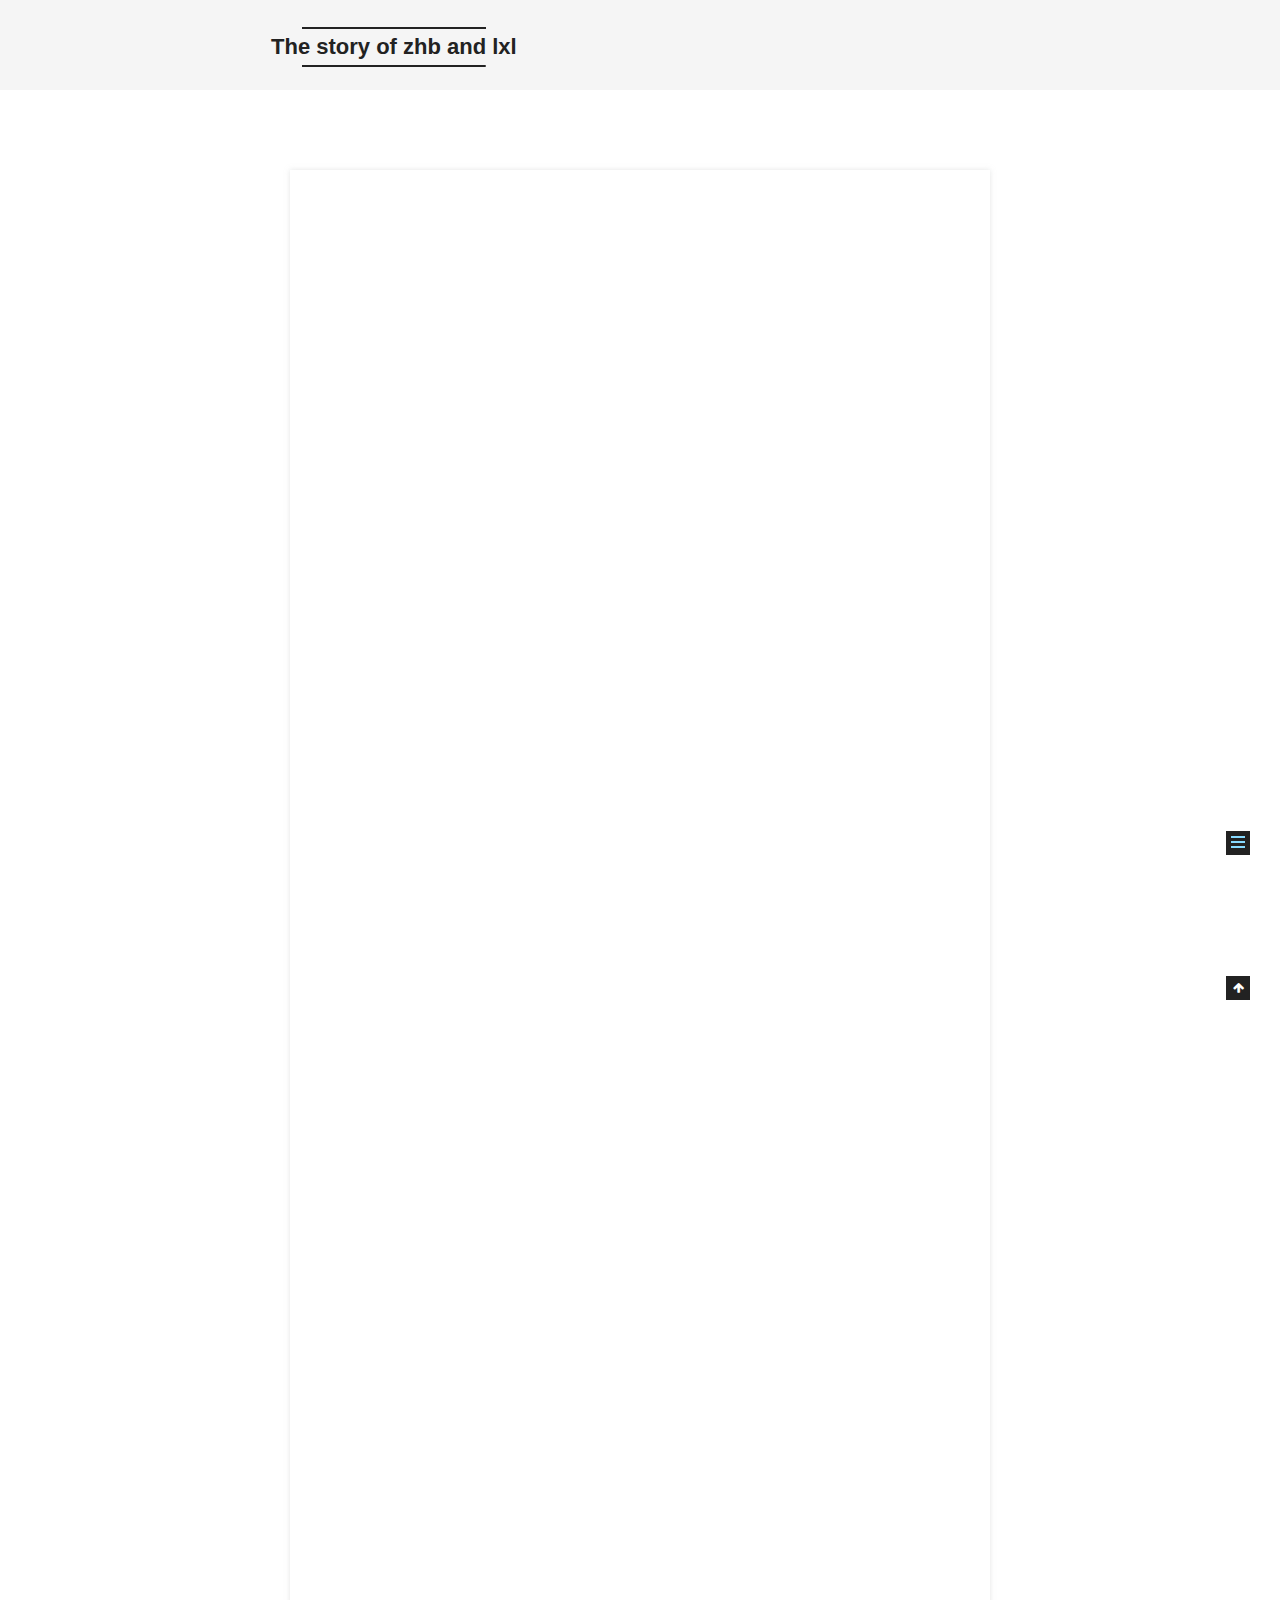
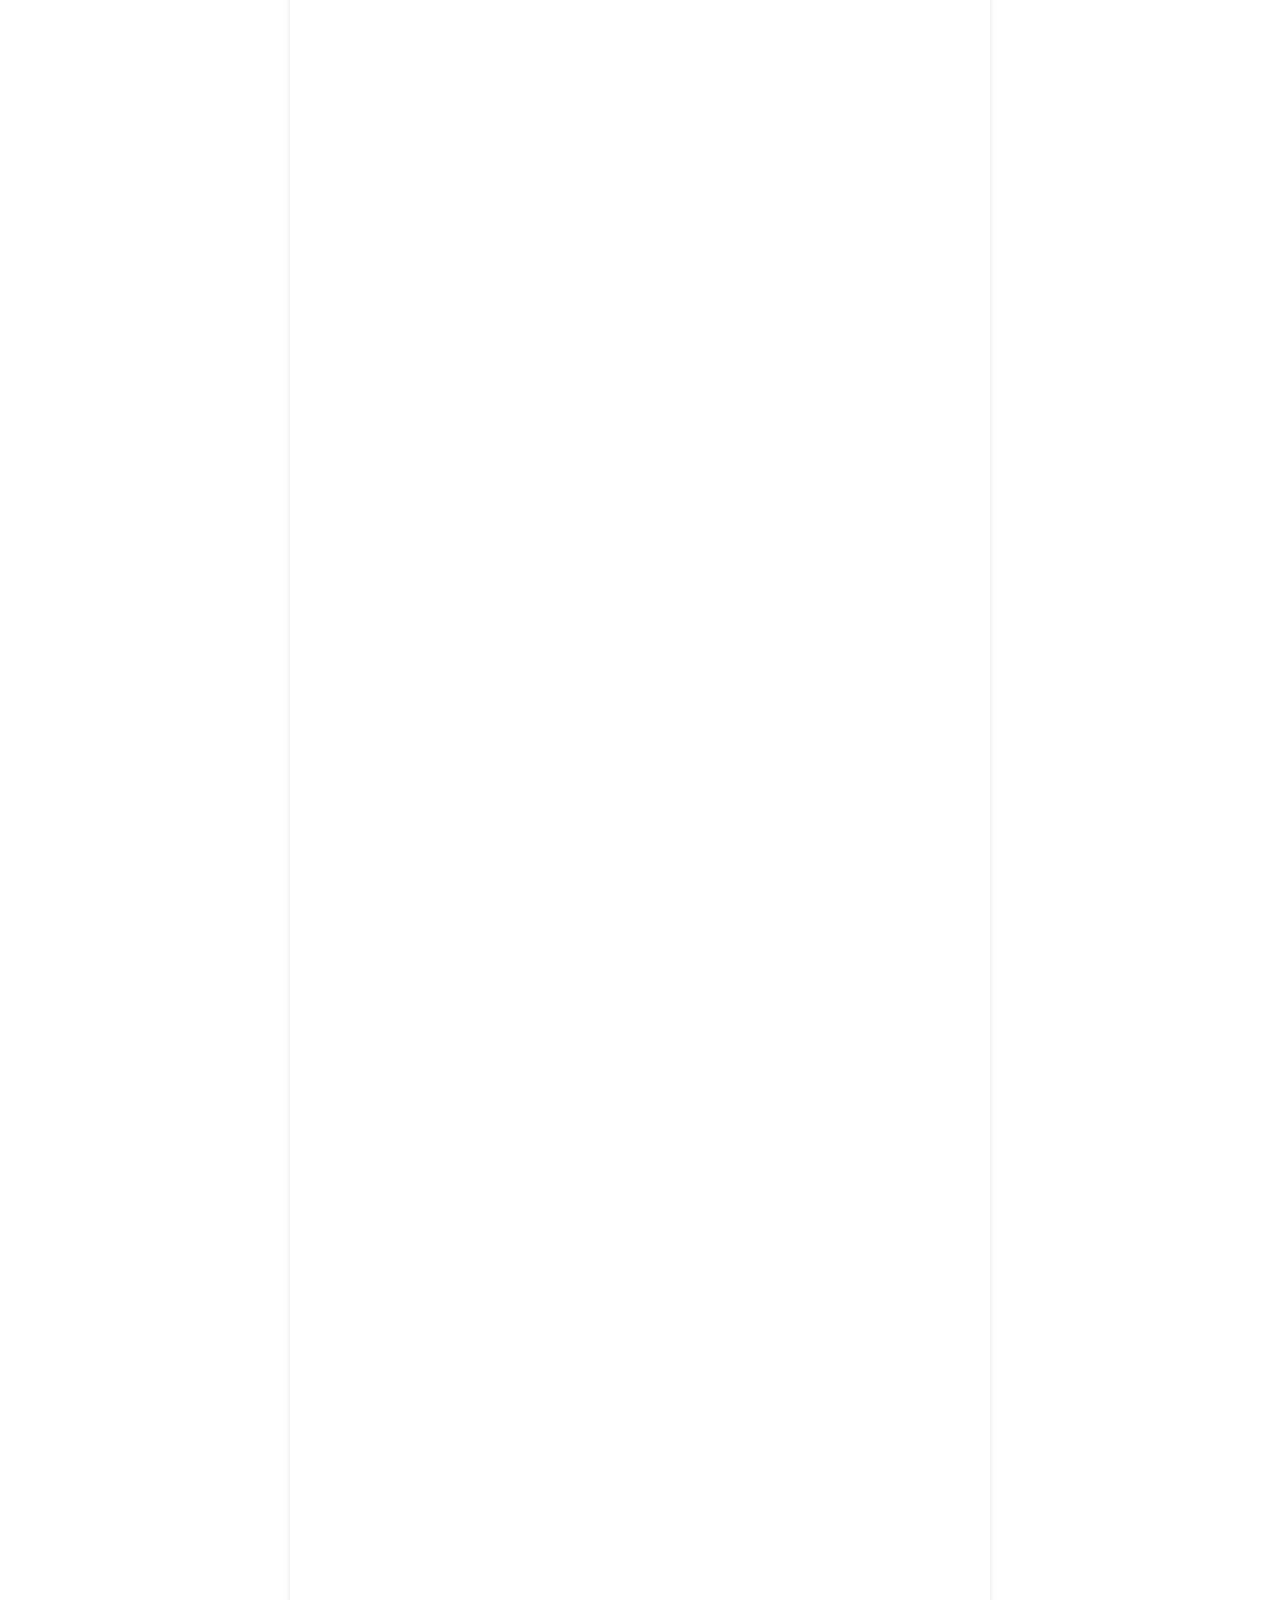
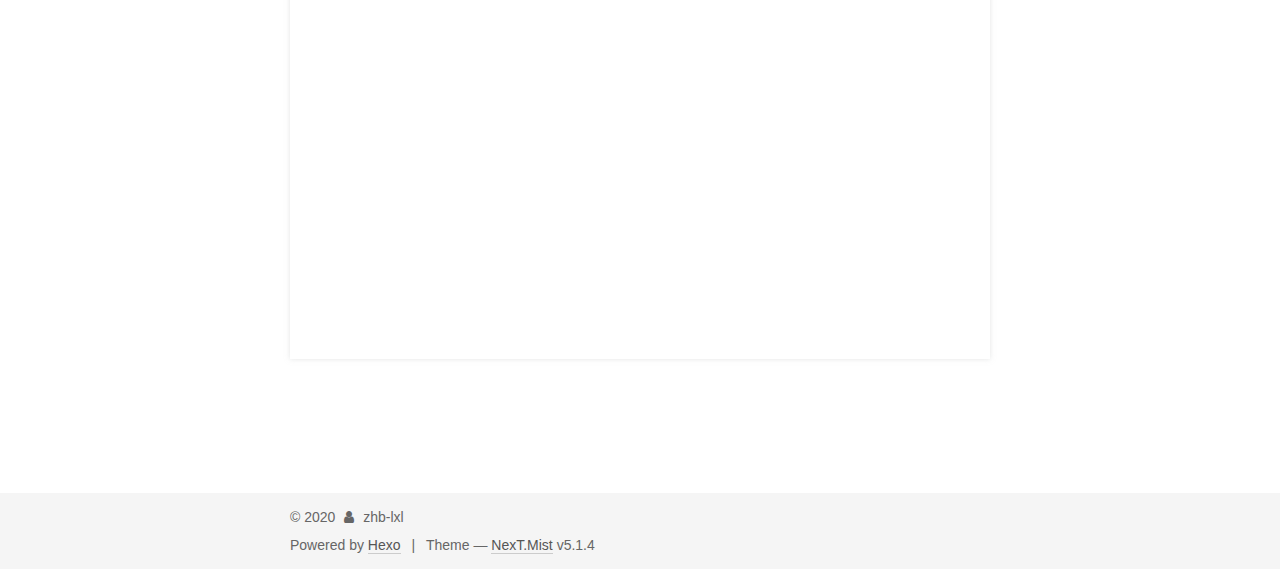
<file: 2020/06/20/zhb的一点点心路历程/index.html>
<!DOCTYPE html>



  


<html class="theme-next mist use-motion" lang="zh-CN">
<head>
  <meta charset="UTF-8"/>
<meta http-equiv="X-UA-Compatible" content="IE=edge" />
<meta name="viewport" content="width=device-width, initial-scale=1, maximum-scale=1"/>
<meta name="theme-color" content="#222">









<meta http-equiv="Cache-Control" content="no-transform" />
<meta http-equiv="Cache-Control" content="no-siteapp" />
















  
  
  <link href="/lib/fancybox/source/jquery.fancybox.css?v=2.1.5" rel="stylesheet" type="text/css" />







<link href="/lib/font-awesome/css/font-awesome.min.css?v=4.6.2" rel="stylesheet" type="text/css" />

<link href="/css/main.css?v=5.1.4" rel="stylesheet" type="text/css" />


  <link rel="apple-touch-icon" sizes="180x180" href="/images/apple-touch-icon-next.png?v=5.1.4">


  <link rel="icon" type="image/png" sizes="32x32" href="/images/favicon-32x32-next.png?v=5.1.4">


  <link rel="icon" type="image/png" sizes="16x16" href="/images/favicon-16x16-next.png?v=5.1.4">


  <link rel="mask-icon" href="/images/logo.svg?v=5.1.4" color="#222">





  <meta name="keywords" content="Hexo, NexT" />










<meta name="description" content="引言当lxl看到这篇文章的时候，zhb可能已经紧张得不知道说什么好了2333，所以我觉得还是让lxl回忆一下，为什么zhb现在会在你的对面，跟你说刚才的那番话。 1月考试周的时候，加了微信久久不聊的你突然问我：“计算机组成原理怎么学？”看到你的聊天框浮现的小红点，有点点惊讶，也有点点小兴奋，因为刚刚考完计组，第二天还有考试，就根据我的理解实事求是地讲了一下。 这时的我肯定不会想到，半年后，我会跑到">
<meta property="og:type" content="article">
<meta property="og:title" content="zhb的一点点心路历程">
<meta property="og:url" content="https://zhb-lxl.github.io/2020/06/20/zhb%E7%9A%84%E4%B8%80%E7%82%B9%E7%82%B9%E5%BF%83%E8%B7%AF%E5%8E%86%E7%A8%8B/index.html">
<meta property="og:site_name" content="The story of zhb and lxl">
<meta property="og:description" content="引言当lxl看到这篇文章的时候，zhb可能已经紧张得不知道说什么好了2333，所以我觉得还是让lxl回忆一下，为什么zhb现在会在你的对面，跟你说刚才的那番话。 1月考试周的时候，加了微信久久不聊的你突然问我：“计算机组成原理怎么学？”看到你的聊天框浮现的小红点，有点点惊讶，也有点点小兴奋，因为刚刚考完计组，第二天还有考试，就根据我的理解实事求是地讲了一下。 这时的我肯定不会想到，半年后，我会跑到">
<meta property="og:locale" content="zh_CN">
<meta property="og:image" content="https://zhb-lxl.github.io/2020/06/20/zhb%E7%9A%84%E4%B8%80%E7%82%B9%E7%82%B9%E5%BF%83%E8%B7%AF%E5%8E%86%E7%A8%8B/1.png">
<meta property="article:published_time" content="2020-06-19T16:02:42.000Z">
<meta property="article:modified_time" content="2020-06-30T05:41:24.656Z">
<meta property="article:author" content="zhb-lxl">
<meta name="twitter:card" content="summary">
<meta name="twitter:image" content="https://zhb-lxl.github.io/2020/06/20/zhb%E7%9A%84%E4%B8%80%E7%82%B9%E7%82%B9%E5%BF%83%E8%B7%AF%E5%8E%86%E7%A8%8B/1.png">



<script type="text/javascript" id="hexo.configurations">
  var NexT = window.NexT || {};
  var CONFIG = {
    root: '/',
    scheme: 'Mist',
    version: '5.1.4',
    sidebar: {"position":"left","display":"post","offset":12,"b2t":false,"scrollpercent":false,"onmobile":false},
    fancybox: true,
    tabs: true,
    motion: {"enable":true,"async":false,"transition":{"post_block":"fadeIn","post_header":"slideDownIn","post_body":"slideDownIn","coll_header":"slideLeftIn","sidebar":"slideUpIn"}},
    duoshuo: {
      userId: '0',
      author: 'Author'
    },
    algolia: {
      applicationID: '',
      apiKey: '',
      indexName: '',
      hits: {"per_page":10},
      labels: {"input_placeholder":"Search for Posts","hits_empty":"We didn't find any results for the search: ${query}","hits_stats":"${hits} results found in ${time} ms"}
    }
  };
</script>



  <link rel="canonical" href="https://zhb-lxl.github.io/2020/06/20/zhb的一点点心路历程/"/>





  <title>zhb的一点点心路历程 | The story of zhb and lxl</title>
  





  <script type="text/javascript">
    var _hmt = _hmt || [];
    (function() {
      var hm = document.createElement("script");
      hm.src = "https://hm.baidu.com/hm.js?06d81152a22d110f14da6949aab41458";
      var s = document.getElementsByTagName("script")[0];
      s.parentNode.insertBefore(hm, s);
    })();
  </script>




<meta name="generator" content="Hexo 4.2.1"></head>

<body itemscope itemtype="http://schema.org/WebPage" lang="zh-CN">

  
  
    
  

  <div class="container sidebar-position-left page-post-detail">
    <div class="headband"></div>

    <header id="header" class="header" itemscope itemtype="http://schema.org/WPHeader">
      <div class="header-inner"><div class="site-brand-wrapper">
  <div class="site-meta ">
    

    <div class="custom-logo-site-title">
      <a href="/"  class="brand" rel="start">
        <span class="logo-line-before"><i></i></span>
        <span class="site-title">The story of zhb and lxl</span>
        <span class="logo-line-after"><i></i></span>
      </a>
    </div>
      
        <p class="site-subtitle"></p>
      
  </div>

  <div class="site-nav-toggle">
    <button>
      <span class="btn-bar"></span>
      <span class="btn-bar"></span>
      <span class="btn-bar"></span>
    </button>
  </div>
</div>

<nav class="site-nav">
  

  
    <ul id="menu" class="menu">
      
        
        <li class="menu-item menu-item-home">
          <a href="/%20" rel="section">
            
              <i class="menu-item-icon fa fa-fw fa-home"></i> <br />
            
            Home
          </a>
        </li>
      
        
        <li class="menu-item menu-item-archives">
          <a href="/archives/%20" rel="section">
            
              <i class="menu-item-icon fa fa-fw fa-archive"></i> <br />
            
            Archives
          </a>
        </li>
      

      
    </ul>
  

  
</nav>


 </div>
    </header>

    <main id="main" class="main">
      <div class="main-inner">
        <div class="content-wrap">
          <div id="content" class="content">
            

  <div id="posts" class="posts-expand">
    

  

  
  
  

  <article class="post post-type-normal" itemscope itemtype="http://schema.org/Article">
  
  
  
  <div class="post-block">
    <link itemprop="mainEntityOfPage" href="https://zhb-lxl.github.io/2020/06/20/zhb%E7%9A%84%E4%B8%80%E7%82%B9%E7%82%B9%E5%BF%83%E8%B7%AF%E5%8E%86%E7%A8%8B/">

    <span hidden itemprop="author" itemscope itemtype="http://schema.org/Person">
      <meta itemprop="name" content="zhb-lxl">
      <meta itemprop="description" content="">
      <meta itemprop="image" content="/images/avatar.gif">
    </span>

    <span hidden itemprop="publisher" itemscope itemtype="http://schema.org/Organization">
      <meta itemprop="name" content="The story of zhb and lxl">
    </span>

    
      <header class="post-header">

        
        
          <h1 class="post-title" itemprop="name headline">zhb的一点点心路历程</h1>
        

        <div class="post-meta">
          <span class="post-time">
            
              <span class="post-meta-item-icon">
                <i class="fa fa-calendar-o"></i>
              </span>
              
                <span class="post-meta-item-text">Posted on</span>
              
              <time title="Post created" itemprop="dateCreated datePublished" datetime="2020-06-20T00:02:42+08:00">
                2020-06-20
              </time>
            

            

            
          </span>

          

          
            
          

          
          

          

          

          

        </div>
      </header>
    

    
    
    
    <div class="post-body" itemprop="articleBody">

      
      

      
        <h1 id="引言"><a href="#引言" class="headerlink" title="引言"></a>引言</h1><p>当lxl看到这篇文章的时候，zhb可能已经紧张得不知道说什么好了2333，所以我觉得还是让lxl回忆一下，为什么zhb现在会在你的对面，跟你说刚才的那番话。</p>
<h1 id="1月"><a href="#1月" class="headerlink" title="1月"></a>1月</h1><p>考试周的时候，加了微信久久不聊的你突然问我：“计算机组成原理怎么学？”看到你的聊天框浮现的小红点，有点点惊讶，也有点点小兴奋，因为刚刚考完计组，第二天还有考试，就根据我的理解实事求是地讲了一下。</p>
<p>这时的我肯定不会想到，半年后，我会跑到广州，站在你面前，跟你说刚才的那一番话。</p>
<p>之前曾经对某位工具人同学开玩笑说，给我介绍一个女朋友吧，没想到在我期末考结束之后，这位同学真的认认真真地说，要把她的女朋友介绍给我。然后还把照片给我看了一下。看到照片后，zhb的第一反应：好可爱的女孩子！第二反应：啊啊啊太可爱啦！然后就是：工具人同学怎么现在才告诉我这个妹子（手动狗头）。不过鉴于对工具人同学的撮合能力表示担忧，我决定自己来追。</p>
<p>最开始也不敢轻举妄动，也只有在新年的时候发了个祝福，还被怀疑是群发qwq。终于在1月底你突然跑来问我计组题目，机会好像来了！</p>
<h1 id="2月"><a href="#2月" class="headerlink" title="2月"></a>2月</h1><p>进入2月后，我们开始熟悉起来，并开始有了一些共同的话题。而你生活中的不开心的事情，有时候也会告诉我。我们讨论的东西越来越多，进而讨论起彼此母胎solo的经历（狗头）。我从未向这样盼望早日开学，只因为希望可以早点见到你。谁知天有不测风云，此时新冠疫情的严峻使得开学变得遥遥无期。</p>
<h1 id="3月"><a href="#3月" class="headerlink" title="3月"></a>3月</h1><p>这个月与上个月相似，让我感到非常快乐的事情是，在我国历生日的时候，你给我在0点发了生日祝福。而从3月开始，我开始按照计划开展我的学习，有时候我虽然很想去找你聊天，但是我觉得还是要完成眼前的学习任务。我不希望因为我喜欢你而影响我们的正常的学习生活，因为我坚信，好的感情应该是携手共进，而不是相互耽搁。不过随着我们交流的深入，我愈发觉得，你不仅超级可爱，而且三观跟我出奇的一致。如果说，之前只是见色起意，从这个阶段开始，我真的开始认认真真地考虑我对你的感觉，并把你纳入到我后半段大学生涯的规划中。</p>
<h1 id="4月"><a href="#4月" class="headerlink" title="4月"></a>4月</h1><p>我越来越按捺不住了，我开始工具人同学商量，我得去广州亲自见你一趟了。我不断关注着广州的疫情状况，并曾想过，在520那天，跑到广州给你一个惊喜。不过当4月20日开学后，我发现这学期有太多的任务，我感觉我一时半会还无法做好准备，向你亲口说出我对你的感觉。所以这个计划暂时被推迟了，而我也由于实验室还有专业课的事情，陷入了忙碌之中。即使如此，每天跟你聊天仍然是令我最快乐的事情。</p>
<h1 id="5月"><a href="#5月" class="headerlink" title="5月"></a>5月</h1><p>这应该是一个非常重要的月份。在这里挑几个关键的日期吧哈哈哈哈哈。</p>
<h2 id="5月20日"><a href="#5月20日" class="headerlink" title="5月20日"></a>5月20日</h2><p>这一天其实是我之前计划要表白的日子。无数次打开你的聊天窗口，写下我喜欢你，但是又心烦意乱地删除，理智告诉我，这个时间还不能表白，我应该去广州亲自告诉你。于是这时候的我决定，尽快在一个特殊的日子，去广州和你表白。于是，我找了个理由告诉爸妈，我最近要去一趟广州。</p>
<h2 id="5月28日"><a href="#5月28日" class="headerlink" title="5月28日"></a>5月28日</h2><p>本来想要偷偷去广州，但是怕惊喜变成了惊吓，思来想去还是决定跟你商量一下。假装若无其事地找到你，说我要去广州一趟。然后你就开始装傻（你超级坏哟）。经过一两天的考虑，我最终决定在你的生日，也就是你看到这篇文章的现在，陪你过这个生日，然后告诉你，我喜欢你。</p>
<h1 id="6月"><a href="#6月" class="headerlink" title="6月"></a>6月</h1><h2 id="6月１日"><a href="#6月１日" class="headerlink" title="6月１日"></a>6月１日</h2><p>我给你在０点的时候发了六一祝福（没毛病，你就是一个小可爱），然后突如其来收到了一份礼物，让我开心了一整天：</p>
<center class="half">
    <img src="/2020/06/20/zhb%E7%9A%84%E4%B8%80%E7%82%B9%E7%82%B9%E5%BF%83%E8%B7%AF%E5%8E%86%E7%A8%8B/1.png" width="300">
</center>

<p>我觉得事情似乎变得明朗起来，不过我还没有找到一个比较好的契机捅破这层窗户纸。</p>
<h2 id="６月中旬"><a href="#６月中旬" class="headerlink" title="６月中旬"></a>６月中旬</h2><p>渐渐的，你开始默认了我的身份（至少我死皮赖脸臭不要脸地这么认为的）。这该死的疫情耽误了太多事情了，我也没有想到追你居然半年了还没有见到面，仅凭着高中的几次相遇，以及你发给我美美哒的照片来满足我的想念。不过你也暴露出了一点点的担忧，我其实也有点怕在你看完文章后被你扔在珠江边凌乱qwq。虽然这也让我有了些许的担忧，不过想了好久似乎也问题不大，因为我觉得我希望的不是昙花一现的恋爱，所以异地似乎也是一道不错的考验（容我这么不要脸哈哈哈哈）。然后我也开始准备与你见面，并搭建了这个博客。如果我有幸能追到你，我将用这个作为我们的恋爱日志（脸红.jpg）。</p>
<h2 id="6月23日"><a href="#6月23日" class="headerlink" title="6月23日"></a>6月23日</h2><p>本来写完了这篇文章，今天跟你聊完，还是要来加上这一段。你说，你觉得因为我们计算机水平目前可能有一点差距，你觉得我们可能走不到最后，其实我觉得你真的没有必要妄自菲薄，我觉得我也只是普普通通的男孩子。虽然我希望你能越来越优秀，但是优秀的定义这么多，也不一定是学好计算机，我觉得你在很多方面也是非常优秀的嘛。再说，我觉得我现在努力学习，积极向上的目的，是创造一个拥有你的未来。我理解你的担忧，不过请你放心，只要我们多沟通，然后好好努力，我觉得你说的问题其实都不是特别大的问题，即使有了问题，我觉得我们也一定可以解决好它的。</p>
<h2 id="6月30日凌晨"><a href="#6月30日凌晨" class="headerlink" title="6月30日凌晨"></a>6月30日凌晨</h2><p>两个小时之前，我说出了一句可以让我愧疚好长时间的话，我说的时候只是想表达，我多么在意你，但是我发现我的措辞非常愚蠢，深深伤害了你。你也由此把你的担忧暴露给我。</p>
<p>我知道，一段彼此认真投入的感情从来就少不了各种磕磕碰碰，你觉得你有各种担忧，也是非常正常的。其实我也真的蛮怕的，我从来没有这么喜欢过一个人，我也无法想象失去你我会怎么样。</p>
<p>我跟你一样经历过失败的情感，也理解你的担忧。你可能会觉得，我现在给你做的承诺不一定很靠谱，未来的路很长，不知道我们会变成什么样子。</p>
<p>但是我也从来没有像现在这样笃定过，我认定这个姑娘了。有担忧是正常的，只有不相爱了才能无所顾忌。我知道我可能会有这样那样的缺点，可能会做错这样那样的事情，但是我会为了你努力改正这一切，就像我上次写的，让我们努力解决可能出现的所有问题。</p>
<p>宝贝，真的对不起，我以后会注意这些方方面面的，也希望你不要再担忧。为了你，我会勇敢地面对未来的一切挑战，也希望你能够信任我，我会认认真真履行我给你许下的诺言的。</p>
<h1 id="未完待续…"><a href="#未完待续…" class="headerlink" title="未完待续…"></a>未完待续…</h1><p>我不是一个擅长表达的人。在遇到你之前我甚至不是一个勇于追求爱情的人。瞒着所有人偷偷来广州，是我为爱情做过最勇敢的事情，也是最快乐的事情。我原以为我并不渴望爱情，现在想想，只是以前的我没有遇上你。生活很苦，但你很甜，我希望我能给你甜甜的恋爱，在接下来的日子里，可以携手共进，一同成长。也希望这个日志可以永远更新下去。</p>

      
    </div>
    
    
    

    

    

    

    <footer class="post-footer">
      

      
      
      

      
        <div class="post-nav">
          <div class="post-nav-next post-nav-item">
            
          </div>

          <span class="post-nav-divider"></span>

          <div class="post-nav-prev post-nav-item">
            
              <a href="/2020/07/05/zhb%E7%9A%847-4/" rel="prev" title="zhb的7.4">
                zhb的7.4 <i class="fa fa-chevron-right"></i>
              </a>
            
          </div>
        </div>
      

      
      
    </footer>
  </div>
  
  
  
  </article>



    <div class="post-spread">
      
    </div>
  </div>


          </div>
          


          

  



        </div>
        
          
  
  <div class="sidebar-toggle">
    <div class="sidebar-toggle-line-wrap">
      <span class="sidebar-toggle-line sidebar-toggle-line-first"></span>
      <span class="sidebar-toggle-line sidebar-toggle-line-middle"></span>
      <span class="sidebar-toggle-line sidebar-toggle-line-last"></span>
    </div>
  </div>

  <aside id="sidebar" class="sidebar">
    
    <div class="sidebar-inner">

      

      
        <ul class="sidebar-nav motion-element">
          <li class="sidebar-nav-toc sidebar-nav-active" data-target="post-toc-wrap">
            Table of Contents
          </li>
          <li class="sidebar-nav-overview" data-target="site-overview-wrap">
            Overview
          </li>
        </ul>
      

      <section class="site-overview-wrap sidebar-panel">
        <div class="site-overview">
          <div class="site-author motion-element" itemprop="author" itemscope itemtype="http://schema.org/Person">
            
              <p class="site-author-name" itemprop="name">zhb-lxl</p>
              <p class="site-description motion-element" itemprop="description"></p>
          </div>

          <nav class="site-state motion-element">

            
              <div class="site-state-item site-state-posts">
              
                <a href="/archives/%20%7C%7C%20archive">
              
                  <span class="site-state-item-count">3</span>
                  <span class="site-state-item-name">posts</span>
                </a>
              </div>
            

            

            

          </nav>

          

          

          
          

          
          

          

        </div>
      </section>

      
      <!--noindex-->
        <section class="post-toc-wrap motion-element sidebar-panel sidebar-panel-active">
          <div class="post-toc">

            
              
            

            
              <div class="post-toc-content"><ol class="nav"><li class="nav-item nav-level-1"><a class="nav-link" href="#引言"><span class="nav-number">1.</span> <span class="nav-text">引言</span></a></li><li class="nav-item nav-level-1"><a class="nav-link" href="#1月"><span class="nav-number">2.</span> <span class="nav-text">1月</span></a></li><li class="nav-item nav-level-1"><a class="nav-link" href="#2月"><span class="nav-number">3.</span> <span class="nav-text">2月</span></a></li><li class="nav-item nav-level-1"><a class="nav-link" href="#3月"><span class="nav-number">4.</span> <span class="nav-text">3月</span></a></li><li class="nav-item nav-level-1"><a class="nav-link" href="#4月"><span class="nav-number">5.</span> <span class="nav-text">4月</span></a></li><li class="nav-item nav-level-1"><a class="nav-link" href="#5月"><span class="nav-number">6.</span> <span class="nav-text">5月</span></a><ol class="nav-child"><li class="nav-item nav-level-2"><a class="nav-link" href="#5月20日"><span class="nav-number">6.1.</span> <span class="nav-text">5月20日</span></a></li><li class="nav-item nav-level-2"><a class="nav-link" href="#5月28日"><span class="nav-number">6.2.</span> <span class="nav-text">5月28日</span></a></li></ol></li><li class="nav-item nav-level-1"><a class="nav-link" href="#6月"><span class="nav-number">7.</span> <span class="nav-text">6月</span></a><ol class="nav-child"><li class="nav-item nav-level-2"><a class="nav-link" href="#6月１日"><span class="nav-number">7.1.</span> <span class="nav-text">6月１日</span></a></li><li class="nav-item nav-level-2"><a class="nav-link" href="#６月中旬"><span class="nav-number">7.2.</span> <span class="nav-text">６月中旬</span></a></li><li class="nav-item nav-level-2"><a class="nav-link" href="#6月23日"><span class="nav-number">7.3.</span> <span class="nav-text">6月23日</span></a></li><li class="nav-item nav-level-2"><a class="nav-link" href="#6月30日凌晨"><span class="nav-number">7.4.</span> <span class="nav-text">6月30日凌晨</span></a></li></ol></li><li class="nav-item nav-level-1"><a class="nav-link" href="#未完待续…"><span class="nav-number">8.</span> <span class="nav-text">未完待续…</span></a></li></ol></div>
            

          </div>
        </section>
      <!--/noindex-->
      

      

    </div>
  </aside>


        
      </div>
    </main>

    <footer id="footer" class="footer">
      <div class="footer-inner">
        <div class="copyright">&copy; <span itemprop="copyrightYear">2020</span>
  <span class="with-love">
    <i class="fa fa-user"></i>
  </span>
  <span class="author" itemprop="copyrightHolder">zhb-lxl</span>

  
</div>


  <div class="powered-by">Powered by <a class="theme-link" target="_blank" href="https://hexo.io">Hexo</a></div>



  <span class="post-meta-divider">|</span>



  <div class="theme-info">Theme &mdash; <a class="theme-link" target="_blank" href="https://github.com/iissnan/hexo-theme-next">NexT.Mist</a> v5.1.4</div>




        







        
      </div>
    </footer>

    
      <div class="back-to-top">
        <i class="fa fa-arrow-up"></i>
        
      </div>
    

    

  </div>

  

<script type="text/javascript">
  if (Object.prototype.toString.call(window.Promise) !== '[object Function]') {
    window.Promise = null;
  }
</script>









  












  
  
    <script type="text/javascript" src="/lib/jquery/index.js?v=2.1.3"></script>
  

  
  
    <script type="text/javascript" src="/lib/fastclick/lib/fastclick.min.js?v=1.0.6"></script>
  

  
  
    <script type="text/javascript" src="/lib/jquery_lazyload/jquery.lazyload.js?v=1.9.7"></script>
  

  
  
    <script type="text/javascript" src="/lib/velocity/velocity.min.js?v=1.2.1"></script>
  

  
  
    <script type="text/javascript" src="/lib/velocity/velocity.ui.min.js?v=1.2.1"></script>
  

  
  
    <script type="text/javascript" src="/lib/fancybox/source/jquery.fancybox.pack.js?v=2.1.5"></script>
  


  


  <script type="text/javascript" src="/js/src/utils.js?v=5.1.4"></script>

  <script type="text/javascript" src="/js/src/motion.js?v=5.1.4"></script>



  
  

  
  <script type="text/javascript" src="/js/src/scrollspy.js?v=5.1.4"></script>
<script type="text/javascript" src="/js/src/post-details.js?v=5.1.4"></script>



  


  <script type="text/javascript" src="/js/src/bootstrap.js?v=5.1.4"></script>



  


  




	





  





  












  





  

  

  

  
  

  

  

  

</body>
</html>
</file>
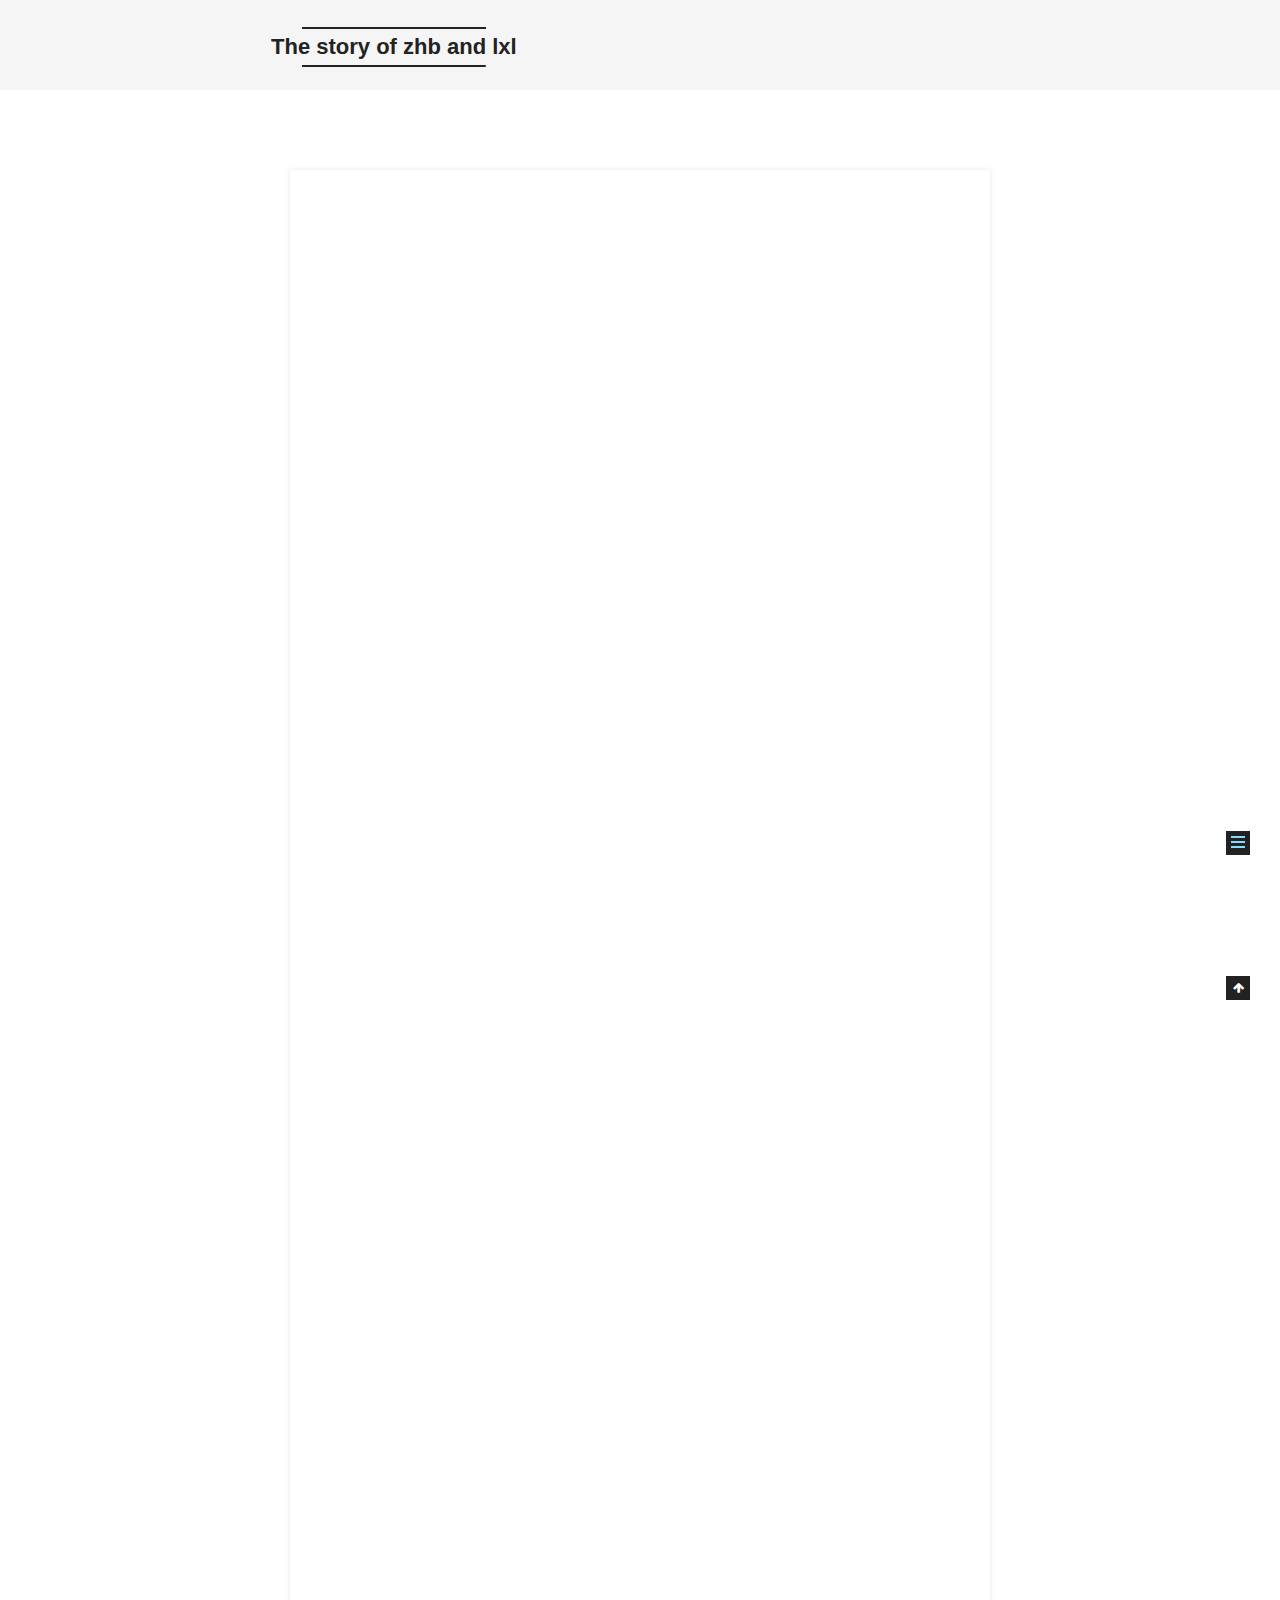
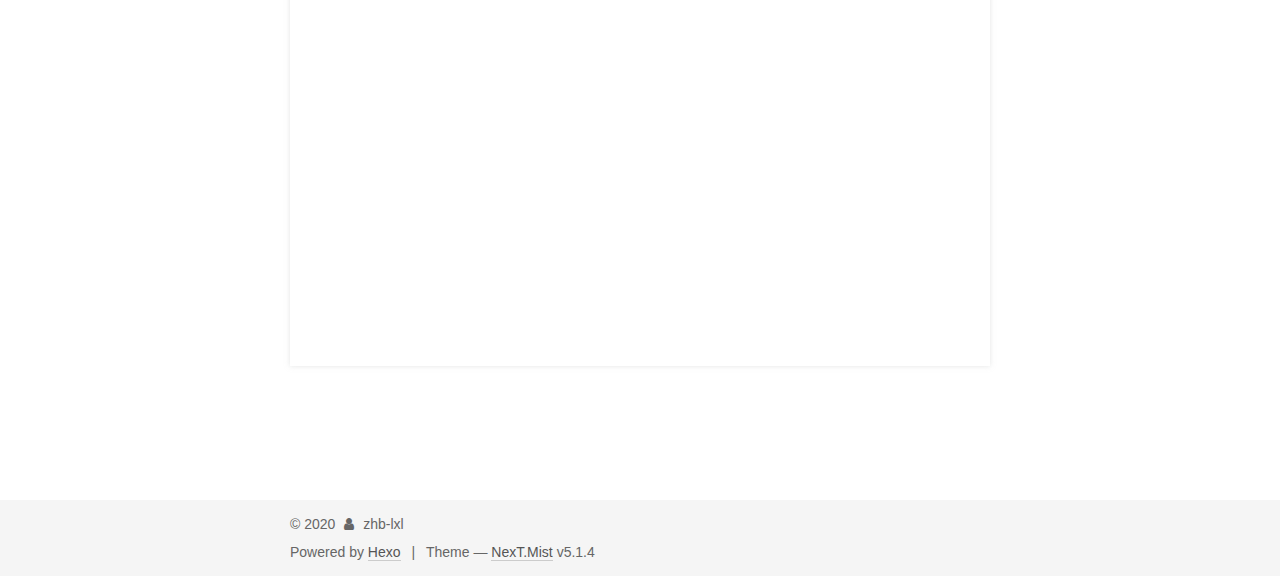
<file: 2020/07/05/zhb的7-4/index.html>
<!DOCTYPE html>



  


<html class="theme-next mist use-motion" lang="zh-CN">
<head>
  <meta charset="UTF-8"/>
<meta http-equiv="X-UA-Compatible" content="IE=edge" />
<meta name="viewport" content="width=device-width, initial-scale=1, maximum-scale=1"/>
<meta name="theme-color" content="#222">









<meta http-equiv="Cache-Control" content="no-transform" />
<meta http-equiv="Cache-Control" content="no-siteapp" />
















  
  
  <link href="/lib/fancybox/source/jquery.fancybox.css?v=2.1.5" rel="stylesheet" type="text/css" />







<link href="/lib/font-awesome/css/font-awesome.min.css?v=4.6.2" rel="stylesheet" type="text/css" />

<link href="/css/main.css?v=5.1.4" rel="stylesheet" type="text/css" />


  <link rel="apple-touch-icon" sizes="180x180" href="/images/apple-touch-icon-next.png?v=5.1.4">


  <link rel="icon" type="image/png" sizes="32x32" href="/images/favicon-32x32-next.png?v=5.1.4">


  <link rel="icon" type="image/png" sizes="16x16" href="/images/favicon-16x16-next.png?v=5.1.4">


  <link rel="mask-icon" href="/images/logo.svg?v=5.1.4" color="#222">





  <meta name="keywords" content="Hexo, NexT" />










<meta name="description" content="过去的两天像梦一般，zhb现在仍然沉浸在这两天的美好当中。趁着细节还没有忘记，zhb赶紧动笔，写下这两天最美好的回忆。 凌晨给你发完生日祝福，并在结束摸鱼说晚安之后，我开始尝试睡觉。好吧，我承认那时候我超级紧张，其实也很容易理解，毕竟第二天要见明恋了半年的女神，一个母胎solo怎么可能不紧张呢？ 迷迷糊糊半睡半醒地到了早上八点，我决定不睡了，开始检查我给你准备的礼物们是否都还正常。 下午两点这可能">
<meta property="og:type" content="article">
<meta property="og:title" content="zhb的7.4">
<meta property="og:url" content="https://zhb-lxl.github.io/2020/07/05/zhb%E7%9A%847-4/index.html">
<meta property="og:site_name" content="The story of zhb and lxl">
<meta property="og:description" content="过去的两天像梦一般，zhb现在仍然沉浸在这两天的美好当中。趁着细节还没有忘记，zhb赶紧动笔，写下这两天最美好的回忆。 凌晨给你发完生日祝福，并在结束摸鱼说晚安之后，我开始尝试睡觉。好吧，我承认那时候我超级紧张，其实也很容易理解，毕竟第二天要见明恋了半年的女神，一个母胎solo怎么可能不紧张呢？ 迷迷糊糊半睡半醒地到了早上八点，我决定不睡了，开始检查我给你准备的礼物们是否都还正常。 下午两点这可能">
<meta property="og:locale" content="zh_CN">
<meta property="article:published_time" content="2020-07-05T12:12:35.000Z">
<meta property="article:modified_time" content="2020-07-05T15:08:13.673Z">
<meta property="article:author" content="zhb-lxl">
<meta name="twitter:card" content="summary">



<script type="text/javascript" id="hexo.configurations">
  var NexT = window.NexT || {};
  var CONFIG = {
    root: '/',
    scheme: 'Mist',
    version: '5.1.4',
    sidebar: {"position":"left","display":"post","offset":12,"b2t":false,"scrollpercent":false,"onmobile":false},
    fancybox: true,
    tabs: true,
    motion: {"enable":true,"async":false,"transition":{"post_block":"fadeIn","post_header":"slideDownIn","post_body":"slideDownIn","coll_header":"slideLeftIn","sidebar":"slideUpIn"}},
    duoshuo: {
      userId: '0',
      author: 'Author'
    },
    algolia: {
      applicationID: '',
      apiKey: '',
      indexName: '',
      hits: {"per_page":10},
      labels: {"input_placeholder":"Search for Posts","hits_empty":"We didn't find any results for the search: ${query}","hits_stats":"${hits} results found in ${time} ms"}
    }
  };
</script>



  <link rel="canonical" href="https://zhb-lxl.github.io/2020/07/05/zhb的7-4/"/>





  <title>zhb的7.4 | The story of zhb and lxl</title>
  





  <script type="text/javascript">
    var _hmt = _hmt || [];
    (function() {
      var hm = document.createElement("script");
      hm.src = "https://hm.baidu.com/hm.js?06d81152a22d110f14da6949aab41458";
      var s = document.getElementsByTagName("script")[0];
      s.parentNode.insertBefore(hm, s);
    })();
  </script>




<meta name="generator" content="Hexo 4.2.1"></head>

<body itemscope itemtype="http://schema.org/WebPage" lang="zh-CN">

  
  
    
  

  <div class="container sidebar-position-left page-post-detail">
    <div class="headband"></div>

    <header id="header" class="header" itemscope itemtype="http://schema.org/WPHeader">
      <div class="header-inner"><div class="site-brand-wrapper">
  <div class="site-meta ">
    

    <div class="custom-logo-site-title">
      <a href="/"  class="brand" rel="start">
        <span class="logo-line-before"><i></i></span>
        <span class="site-title">The story of zhb and lxl</span>
        <span class="logo-line-after"><i></i></span>
      </a>
    </div>
      
        <p class="site-subtitle"></p>
      
  </div>

  <div class="site-nav-toggle">
    <button>
      <span class="btn-bar"></span>
      <span class="btn-bar"></span>
      <span class="btn-bar"></span>
    </button>
  </div>
</div>

<nav class="site-nav">
  

  
    <ul id="menu" class="menu">
      
        
        <li class="menu-item menu-item-home">
          <a href="/%20" rel="section">
            
              <i class="menu-item-icon fa fa-fw fa-home"></i> <br />
            
            Home
          </a>
        </li>
      
        
        <li class="menu-item menu-item-archives">
          <a href="/archives/%20" rel="section">
            
              <i class="menu-item-icon fa fa-fw fa-archive"></i> <br />
            
            Archives
          </a>
        </li>
      

      
    </ul>
  

  
</nav>


 </div>
    </header>

    <main id="main" class="main">
      <div class="main-inner">
        <div class="content-wrap">
          <div id="content" class="content">
            

  <div id="posts" class="posts-expand">
    

  

  
  
  

  <article class="post post-type-normal" itemscope itemtype="http://schema.org/Article">
  
  
  
  <div class="post-block">
    <link itemprop="mainEntityOfPage" href="https://zhb-lxl.github.io/2020/07/05/zhb%E7%9A%847-4/">

    <span hidden itemprop="author" itemscope itemtype="http://schema.org/Person">
      <meta itemprop="name" content="zhb-lxl">
      <meta itemprop="description" content="">
      <meta itemprop="image" content="/images/avatar.gif">
    </span>

    <span hidden itemprop="publisher" itemscope itemtype="http://schema.org/Organization">
      <meta itemprop="name" content="The story of zhb and lxl">
    </span>

    
      <header class="post-header">

        
        
          <h1 class="post-title" itemprop="name headline">zhb的7.4</h1>
        

        <div class="post-meta">
          <span class="post-time">
            
              <span class="post-meta-item-icon">
                <i class="fa fa-calendar-o"></i>
              </span>
              
                <span class="post-meta-item-text">Posted on</span>
              
              <time title="Post created" itemprop="dateCreated datePublished" datetime="2020-07-05T20:12:35+08:00">
                2020-07-05
              </time>
            

            

            
          </span>

          

          
            
          

          
          

          

          

          

        </div>
      </header>
    

    
    
    
    <div class="post-body" itemprop="articleBody">

      
      

      
        <p>过去的两天像梦一般，zhb现在仍然沉浸在这两天的美好当中。趁着细节还没有忘记，zhb赶紧动笔，写下这两天最美好的回忆。</p>
<h2 id="凌晨"><a href="#凌晨" class="headerlink" title="凌晨"></a>凌晨</h2><p>给你发完生日祝福，并在结束摸鱼说晚安之后，我开始尝试睡觉。好吧，我承认那时候我超级紧张，其实也很容易理解，毕竟第二天要见明恋了半年的女神，一个母胎solo怎么可能不紧张呢？</p>
<p>迷迷糊糊半睡半醒地到了早上八点，我决定不睡了，开始检查我给你准备的礼物们是否都还正常。</p>
<h2 id="下午两点"><a href="#下午两点" class="headerlink" title="下午两点"></a>下午两点</h2><p>这可能是我坐得最漫长的高铁了，最喜欢的柯南也不香了。到了广州南之后，在你所在的H出口前，我深吸了一口气，让自己狂跳的心稍微平静下来，然后就看到了那个站在电梯上的美丽姑娘。虽然隔着口罩，但是我一眼就看出这就是那个她，就是我日思夜想夜不成寐的她。</p>
<p>口罩是个好东西，zhb此刻的表情一定相当滑稽，然后我就和你一起走下电梯。然后我就开始纠结，要怎么稍微表示亲近而不失冒犯。而此时你突然跳起来拍了我脑袋一下，像一只可爱的小精灵一样，立刻拉进了我们的距离。于是我顺势搂住了你，你似乎没有抗拒，这使我的心稍微平静下来：这个小可爱并不会反感我的举动。然后后面就顺其自然啦。</p>
<h2 id="下午四点"><a href="#下午四点" class="headerlink" title="下午四点"></a>下午四点</h2><p>我们终于排到了烤肉的号。我想起我陪我妈妈看的偶像剧里面，男生送女生首饰的时候，似乎都是在饭桌上掏出来的，于是我就模仿了一下。给你戴首饰是我觉得我们这次最好笑的一个点，这个动作我对着我的玩偶企鹅演练了很多次，但是模拟的时候未曾想到过，当我拨开你的秀发的时候，那种淡淡的香气让我内心砰砰直跳，小鹿乱撞。awsl，我手开始抖，不过怕你不舒服，我还是尽快地将它扣好。</p>
<h2 id="晚上八点"><a href="#晚上八点" class="headerlink" title="晚上八点"></a>晚上八点</h2><p>我们在珠江上，我抱着你，你搂着我，在甲板上吹风。我一度有一种冲动，想要模仿泰坦尼克号里面的Jack和Rose,不过觉得这个想法太中二了，而且人也太多了就不好意思提。<br>然后我们回到船舱，我们继续腻歪，当时那种幸福感，我觉得真的此生难忘。面对心爱的姑娘，这种幸福感，写这篇文章时刻的我，也还是可以强烈地感受到。不过你说得对，第一次date还是留一点到以后哈哈哈哈，虽然我承认我确实动了坏心思（毕竟这是我最心爱的姑娘）。（这里似乎应该加一个狗头）。然后我在船上也把博客给你看了，然后你也给了我那封信（说起来丢人，在宾馆我第一次看的时候，真的掉了泪水2333）</p>
<h2 id="晚上九点"><a href="#晚上九点" class="headerlink" title="晚上九点"></a>晚上九点</h2><p>快乐的时间总是那么短暂，美好的光阴一下子就过去了。我把你送到了小区门口，但是我舍不得放你走，我们在一直拥抱着，拥抱着。时间仿佛停止了，我们都不说话，静静的，静静的，真希望就这么一直下去啊～</p>
<p>可惜我还是得放开你，还是得转身离去。我一步三回头，不过似乎没有看到你回头（狗头）然后今天你说你也没有看到我回头，那真的是偶像剧里面那种感觉了。</p>
<h2 id="PS"><a href="#PS" class="headerlink" title="PS"></a>PS</h2><p>我一直以为我的情绪控制能力很好，但是写这篇文章的时候我真的控制不住了（太没出息了2333，哼，都怪你哈哈哈哈）。不知道是想念还是幸福，我终于理解了什么叫做热泪盈眶。</p>
<p>哼，宝贝琳我们以后一定要一直一直这样哦！其实还有好多话，但是我怕等一下我妈看到我这样子以为我怎么了呢2333，就先这样吧。</p>
<p>mua~</p>

      
    </div>
    
    
    

    

    

    

    <footer class="post-footer">
      

      
      
      

      
        <div class="post-nav">
          <div class="post-nav-next post-nav-item">
            
              <a href="/2020/06/20/zhb%E7%9A%84%E4%B8%80%E7%82%B9%E7%82%B9%E5%BF%83%E8%B7%AF%E5%8E%86%E7%A8%8B/" rel="next" title="zhb的一点点心路历程">
                <i class="fa fa-chevron-left"></i> zhb的一点点心路历程
              </a>
            
          </div>

          <span class="post-nav-divider"></span>

          <div class="post-nav-prev post-nav-item">
            
              <a href="/2020/07/05/lxl%E7%9A%847-4/" rel="prev" title="lxl的7.4">
                lxl的7.4 <i class="fa fa-chevron-right"></i>
              </a>
            
          </div>
        </div>
      

      
      
    </footer>
  </div>
  
  
  
  </article>



    <div class="post-spread">
      
    </div>
  </div>


          </div>
          


          

  



        </div>
        
          
  
  <div class="sidebar-toggle">
    <div class="sidebar-toggle-line-wrap">
      <span class="sidebar-toggle-line sidebar-toggle-line-first"></span>
      <span class="sidebar-toggle-line sidebar-toggle-line-middle"></span>
      <span class="sidebar-toggle-line sidebar-toggle-line-last"></span>
    </div>
  </div>

  <aside id="sidebar" class="sidebar">
    
    <div class="sidebar-inner">

      

      
        <ul class="sidebar-nav motion-element">
          <li class="sidebar-nav-toc sidebar-nav-active" data-target="post-toc-wrap">
            Table of Contents
          </li>
          <li class="sidebar-nav-overview" data-target="site-overview-wrap">
            Overview
          </li>
        </ul>
      

      <section class="site-overview-wrap sidebar-panel">
        <div class="site-overview">
          <div class="site-author motion-element" itemprop="author" itemscope itemtype="http://schema.org/Person">
            
              <p class="site-author-name" itemprop="name">zhb-lxl</p>
              <p class="site-description motion-element" itemprop="description"></p>
          </div>

          <nav class="site-state motion-element">

            
              <div class="site-state-item site-state-posts">
              
                <a href="/archives/%20%7C%7C%20archive">
              
                  <span class="site-state-item-count">3</span>
                  <span class="site-state-item-name">posts</span>
                </a>
              </div>
            

            

            

          </nav>

          

          

          
          

          
          

          

        </div>
      </section>

      
      <!--noindex-->
        <section class="post-toc-wrap motion-element sidebar-panel sidebar-panel-active">
          <div class="post-toc">

            
              
            

            
              <div class="post-toc-content"><ol class="nav"><li class="nav-item nav-level-2"><a class="nav-link" href="#凌晨"><span class="nav-number">1.</span> <span class="nav-text">凌晨</span></a></li><li class="nav-item nav-level-2"><a class="nav-link" href="#下午两点"><span class="nav-number">2.</span> <span class="nav-text">下午两点</span></a></li><li class="nav-item nav-level-2"><a class="nav-link" href="#下午四点"><span class="nav-number">3.</span> <span class="nav-text">下午四点</span></a></li><li class="nav-item nav-level-2"><a class="nav-link" href="#晚上八点"><span class="nav-number">4.</span> <span class="nav-text">晚上八点</span></a></li><li class="nav-item nav-level-2"><a class="nav-link" href="#晚上九点"><span class="nav-number">5.</span> <span class="nav-text">晚上九点</span></a></li><li class="nav-item nav-level-2"><a class="nav-link" href="#PS"><span class="nav-number">6.</span> <span class="nav-text">PS</span></a></li></ol></div>
            

          </div>
        </section>
      <!--/noindex-->
      

      

    </div>
  </aside>


        
      </div>
    </main>

    <footer id="footer" class="footer">
      <div class="footer-inner">
        <div class="copyright">&copy; <span itemprop="copyrightYear">2020</span>
  <span class="with-love">
    <i class="fa fa-user"></i>
  </span>
  <span class="author" itemprop="copyrightHolder">zhb-lxl</span>

  
</div>


  <div class="powered-by">Powered by <a class="theme-link" target="_blank" href="https://hexo.io">Hexo</a></div>



  <span class="post-meta-divider">|</span>



  <div class="theme-info">Theme &mdash; <a class="theme-link" target="_blank" href="https://github.com/iissnan/hexo-theme-next">NexT.Mist</a> v5.1.4</div>




        







        
      </div>
    </footer>

    
      <div class="back-to-top">
        <i class="fa fa-arrow-up"></i>
        
      </div>
    

    

  </div>

  

<script type="text/javascript">
  if (Object.prototype.toString.call(window.Promise) !== '[object Function]') {
    window.Promise = null;
  }
</script>









  












  
  
    <script type="text/javascript" src="/lib/jquery/index.js?v=2.1.3"></script>
  

  
  
    <script type="text/javascript" src="/lib/fastclick/lib/fastclick.min.js?v=1.0.6"></script>
  

  
  
    <script type="text/javascript" src="/lib/jquery_lazyload/jquery.lazyload.js?v=1.9.7"></script>
  

  
  
    <script type="text/javascript" src="/lib/velocity/velocity.min.js?v=1.2.1"></script>
  

  
  
    <script type="text/javascript" src="/lib/velocity/velocity.ui.min.js?v=1.2.1"></script>
  

  
  
    <script type="text/javascript" src="/lib/fancybox/source/jquery.fancybox.pack.js?v=2.1.5"></script>
  


  


  <script type="text/javascript" src="/js/src/utils.js?v=5.1.4"></script>

  <script type="text/javascript" src="/js/src/motion.js?v=5.1.4"></script>



  
  

  
  <script type="text/javascript" src="/js/src/scrollspy.js?v=5.1.4"></script>
<script type="text/javascript" src="/js/src/post-details.js?v=5.1.4"></script>



  


  <script type="text/javascript" src="/js/src/bootstrap.js?v=5.1.4"></script>



  


  




	





  





  












  





  

  

  

  
  

  

  

  

</body>
</html>
</file>
<file: css/main.css>
/* normalize.css v3.0.2 | MIT License | git.io/normalize */
html {
  font-family: sans-serif; /* 1 */
  -ms-text-size-adjust: 100%; /* 2 */
  -webkit-text-size-adjust: 100%; /* 2 */
}
body {
  margin: 0;
}
article,
aside,
details,
figcaption,
figure,
footer,
header,
hgroup,
main,
menu,
nav,
section,
summary {
  display: block;
}
audio,
canvas,
progress,
video {
  display: inline-block; /* 1 */
  vertical-align: baseline; /* 2 */
}
audio:not([controls]) {
  display: none;
  height: 0;
}
[hidden],
template {
  display: none;
}
a {
  background-color: transparent;
}
a:active,
a:hover {
  outline: 0;
}
abbr[title] {
  border-bottom: 1px dotted;
}
b,
strong {
  font-weight: bold;
}
dfn {
  font-style: italic;
}
h1 {
  font-size: 2em;
  margin: 0.67em 0;
}
mark {
  background: #ff0;
  color: #000;
}
small {
  font-size: 80%;
}
sub,
sup {
  font-size: 75%;
  line-height: 0;
  position: relative;
  vertical-align: baseline;
}
sup {
  top: -0.5em;
}
sub {
  bottom: -0.25em;
}
img {
  border: 0;
}
svg:not(:root) {
  overflow: hidden;
}
figure {
  margin: 1em 40px;
}
hr {
  -moz-box-sizing: content-box;
  box-sizing: content-box;
  height: 0;
}
pre {
  overflow: auto;
}
code,
kbd,
pre,
samp {
  font-family: monospace, monospace;
  font-size: 1em;
}
button,
input,
optgroup,
select,
textarea {
  color: inherit; /* 1 */
  font: inherit; /* 2 */
  margin: 0; /* 3 */
}
button {
  overflow: visible;
}
button,
select {
  text-transform: none;
}
button,
html input[type="button"],
input[type="reset"],
input[type="submit"] {
  -webkit-appearance: button; /* 2 */
  cursor: pointer; /* 3 */
}
button[disabled],
html input[disabled] {
  cursor: default;
}
button::-moz-focus-inner,
input::-moz-focus-inner {
  border: 0;
  padding: 0;
}
input {
  line-height: normal;
}
input[type="checkbox"],
input[type="radio"] {
  box-sizing: border-box; /* 1 */
  padding: 0; /* 2 */
}
input[type="number"]::-webkit-inner-spin-button,
input[type="number"]::-webkit-outer-spin-button {
  height: auto;
}
input[type="search"] {
  -webkit-appearance: textfield; /* 1 */
  -moz-box-sizing: content-box;
  -webkit-box-sizing: content-box; /* 2 */
  box-sizing: content-box;
}
input[type="search"]::-webkit-search-cancel-button,
input[type="search"]::-webkit-search-decoration {
  -webkit-appearance: none;
}
fieldset {
  border: 1px solid #c0c0c0;
  margin: 0 2px;
  padding: 0.35em 0.625em 0.75em;
}
legend {
  border: 0; /* 1 */
  padding: 0; /* 2 */
}
textarea {
  overflow: auto;
}
optgroup {
  font-weight: bold;
}
table {
  border-collapse: collapse;
  border-spacing: 0;
}
td,
th {
  padding: 0;
}
::selection {
  background: #262a30;
  color: #fff;
}
body {
  position: relative;
  font-family: 'Lato', "PingFang SC", "Microsoft YaHei", sans-serif;
  font-size: 14px;
  line-height: 2;
  color: #555;
  background: #fff;
}
@media (max-width: 767px) {
  body {
    padding-right: 0 !important;
  }
}
@media (min-width: 768px) and (max-width: 991px) {
  body {
    padding-right: 0 !important;
  }
}
@media (min-width: 1600px) {
  body {
    font-size: 16px;
  }
}
h1,
h2,
h3,
h4,
h5,
h6 {
  margin: 0;
  padding: 0;
  font-weight: bold;
  line-height: 1.5;
  font-family: 'Lato', "PingFang SC", "Microsoft YaHei", sans-serif;
}
h2,
h3,
h4,
h5,
h6 {
  margin: 20px 0 15px;
}
h1 {
  font-size: 24px;
}
@media (max-width: 767px) {
  h1 {
    font-size: 20px;
  }
}
h2 {
  font-size: 22px;
}
@media (max-width: 767px) {
  h2 {
    font-size: 18px;
  }
}
h3 {
  font-size: 20px;
}
@media (max-width: 767px) {
  h3 {
    font-size: 16px;
  }
}
h4 {
  font-size: 18px;
}
@media (max-width: 767px) {
  h4 {
    font-size: 14px;
  }
}
h5 {
  font-size: 16px;
}
@media (max-width: 767px) {
  h5 {
    font-size: 12px;
  }
}
h6 {
  font-size: 14px;
}
@media (max-width: 767px) {
  h6 {
    font-size: 10px;
  }
}
p {
  margin: 0 0 20px 0;
}
a {
  color: #555;
  text-decoration: none;
  outline: none;
  border-bottom: 1px solid #999;
  word-wrap: break-word;
}
a:hover {
  color: #222;
  border-bottom-color: #222;
}
blockquote {
  margin: 0;
  padding: 0;
}
img {
  display: block;
  margin: auto;
  max-width: 100%;
  height: auto;
}
hr {
  margin: 40px 0;
  height: 3px;
  border: none;
  background-color: #ddd;
  background-image: repeating-linear-gradient(-45deg, #fff, #fff 4px, transparent 4px, transparent 8px);
}
blockquote {
  padding: 0 15px;
  color: #666;
  border-left: 4px solid #ddd;
}
blockquote cite::before {
  content: "-";
  padding: 0 5px;
}
dt {
  font-weight: 700;
}
dd {
  margin: 0;
  padding: 0;
}
kbd {
  border: 1px solid #ccc;
  border-radius: 0.2em;
  box-shadow: 0.1em 0.1em 0.2em rgba(0,0,0,0.1);
  background-color: #f9f9f9;
  font-family: inherit;
  background-image: -webkit-linear-gradient(top, #eee, #fff, #eee);
  padding: 0.1em 0.3em;
  white-space: nowrap;
}
.text-left {
  text-align: left;
}
.text-center {
  text-align: center;
}
.text-right {
  text-align: right;
}
.text-justify {
  text-align: justify;
}
.text-nowrap {
  white-space: nowrap;
}
.text-lowercase {
  text-transform: lowercase;
}
.text-uppercase {
  text-transform: uppercase;
}
.text-capitalize {
  text-transform: capitalize;
}
.center-block {
  display: block;
  margin-left: auto;
  margin-right: auto;
}
.clearfix:before,
.clearfix:after {
  content: " ";
  display: table;
}
.clearfix:after {
  clear: both;
}
.pullquote {
  width: 45%;
}
.pullquote.left {
  float: left;
  margin-left: 5px;
  margin-right: 10px;
}
.pullquote.right {
  float: right;
  margin-left: 10px;
  margin-right: 5px;
}
.affix.affix.affix {
  position: fixed;
}
.translation {
  margin-top: -20px;
  font-size: 14px;
  color: #999;
}
.scrollbar-measure {
  width: 100px;
  height: 100px;
  overflow: scroll;
  position: absolute;
  top: -9999px;
}
.use-motion .motion-element {
  opacity: 0;
}
table {
  margin: 20px 0;
  width: 100%;
  border-collapse: collapse;
  border-spacing: 0;
  border: 1px solid #ddd;
  font-size: 14px;
  table-layout: fixed;
  word-wrap: break-all;
}
table>tbody>tr:nth-of-type(odd) {
  background-color: #f9f9f9;
}
table>tbody>tr:hover {
  background-color: #f5f5f5;
}
caption,
th,
td {
  padding: 8px;
  text-align: left;
  vertical-align: middle;
  font-weight: normal;
}
th,
td {
  border-bottom: 3px solid #ddd;
  border-right: 1px solid #eee;
}
th {
  padding-bottom: 10px;
  font-weight: 700;
}
td {
  border-bottom-width: 1px;
}
html,
body {
  height: 100%;
}
.container {
  position: relative;
  min-height: 100%;
}
.header-inner {
  margin: 0 auto;
  padding: 100px 0 70px;
  width: 700px;
}
@media (min-width: 1600px) {
  .container .header-inner {
    width: 900px;
  }
}
.main {
  padding-bottom: 150px;
}
.main-inner {
  margin: 0 auto;
  width: 700px;
}
@media (min-width: 1600px) {
  .container .main-inner {
    width: 900px;
  }
}
.footer {
  position: absolute;
  left: 0;
  bottom: 0;
  width: 100%;
  min-height: 50px;
}
.footer-inner {
  box-sizing: border-box;
  margin: 20px auto;
  width: 700px;
}
@media (min-width: 1600px) {
  .container .footer-inner {
    width: 900px;
  }
}
pre,
.highlight {
  overflow: auto;
  margin: 20px 0;
  padding: 0;
  font-size: 13px;
  color: #4d4d4c;
  background: #f7f7f7;
  line-height: 1.6;
}
pre,
code {
  font-family: consolas, Menlo, "PingFang SC", "Microsoft YaHei", monospace;
}
code {
  padding: 2px 4px;
  word-wrap: break-word;
  color: #555;
  background: #eee;
  border-radius: 3px;
  font-size: 13px;
}
pre {
  padding: 10px;
}
pre code {
  padding: 0;
  color: #4d4d4c;
  background: none;
  text-shadow: none;
}
.highlight {
  border-radius: 1px;
}
.highlight pre {
  border: none;
  margin: 0;
  padding: 10px 0;
}
.highlight table {
  margin: 0;
  width: auto;
  border: none;
}
.highlight td {
  border: none;
  padding: 0;
}
.highlight figcaption {
  font-size: 1em;
  color: #4d4d4c;
  line-height: 1em;
  margin-bottom: 1em;
}
.highlight figcaption:before,
.highlight figcaption:after {
  content: " ";
  display: table;
}
.highlight figcaption:after {
  clear: both;
}
.highlight figcaption a {
  float: right;
  color: #4d4d4c;
}
.highlight figcaption a:hover {
  border-bottom-color: #4d4d4c;
}
.highlight .gutter pre {
  padding-left: 10px;
  padding-right: 10px;
  color: #869194;
  text-align: right;
  background-color: #eff2f3;
}
.highlight .code pre {
  width: 100%;
  padding-left: 10px;
  padding-right: 10px;
  background-color: #f7f7f7;
}
.highlight .line {
  height: 20px;
}
.gutter {
  -webkit-user-select: none;
  -moz-user-select: none;
  -ms-user-select: none;
  user-select: none;
}
.gist table {
  width: auto;
}
.gist table td {
  border: none;
}
pre .deletion {
  background: #fdd;
}
pre .addition {
  background: #dfd;
}
pre .meta {
  color: #8959a8;
}
pre .comment {
  color: #8e908c;
}
pre .variable,
pre .attribute,
pre .tag,
pre .regexp,
pre .ruby .constant,
pre .xml .tag .title,
pre .xml .pi,
pre .xml .doctype,
pre .html .doctype,
pre .css .id,
pre .css .class,
pre .css .pseudo {
  color: #c82829;
}
pre .number,
pre .preprocessor,
pre .built_in,
pre .literal,
pre .params,
pre .constant,
pre .command {
  color: #f5871f;
}
pre .ruby .class .title,
pre .css .rules .attribute,
pre .string,
pre .value,
pre .inheritance,
pre .header,
pre .ruby .symbol,
pre .xml .cdata,
pre .special,
pre .number,
pre .formula {
  color: #718c00;
}
pre .title,
pre .css .hexcolor {
  color: #3e999f;
}
pre .function,
pre .python .decorator,
pre .python .title,
pre .ruby .function .title,
pre .ruby .title .keyword,
pre .perl .sub,
pre .javascript .title,
pre .coffeescript .title {
  color: #4271ae;
}
pre .keyword,
pre .javascript .function {
  color: #8959a8;
}
.full-image.full-image.full-image.full-image {
  border: none;
  max-width: 100%;
  width: auto;
  margin: 20px auto 25px;
}
@media (min-width: 992px) {
  .full-image.full-image.full-image.full-image {
    max-width: none;
    width: 110%;
    margin: 25px -5%;
  }
}
.blockquote-center,
.page-home .post-type-quote blockquote,
.page-post-detail .post-type-quote blockquote {
  position: relative;
  margin: 40px 0;
  padding: 0;
  border-left: none;
  text-align: center;
}
.blockquote-center::before,
.page-home .post-type-quote blockquote::before,
.page-post-detail .post-type-quote blockquote::before,
.blockquote-center::after,
.page-home .post-type-quote blockquote::after,
.page-post-detail .post-type-quote blockquote::after {
  position: absolute;
  content: ' ';
  display: block;
  width: 100%;
  height: 24px;
  opacity: 0.2;
  background-repeat: no-repeat;
  background-position: 0 -6px;
  background-size: 22px 22px;
}
.blockquote-center::before,
.page-home .post-type-quote blockquote::before,
.page-post-detail .post-type-quote blockquote::before {
  top: -20px;
  background-image: url("../images/quote-l.svg");
  border-top: 1px solid #ccc;
}
.blockquote-center::after,
.page-home .post-type-quote blockquote::after,
.page-post-detail .post-type-quote blockquote::after {
  bottom: -20px;
  background-image: url("../images/quote-r.svg");
  border-bottom: 1px solid #ccc;
  background-position: 100% 8px;
}
.blockquote-center p,
.page-home .post-type-quote blockquote p,
.page-post-detail .post-type-quote blockquote p,
.blockquote-center div,
.page-home .post-type-quote blockquote div,
.page-post-detail .post-type-quote blockquote div {
  text-align: center;
}
.post .post-body .group-picture img {
  box-sizing: border-box;
  padding: 0 3px;
  border: none;
}
.post .group-picture-row {
  overflow: hidden;
  margin-top: 6px;
}
.post .group-picture-row:first-child {
  margin-top: 0;
}
.post .group-picture-column {
  float: left;
}
.page-post-detail .post-body .group-picture-column {
  float: none;
  margin-top: 10px;
  width: auto !important;
}
.page-post-detail .post-body .group-picture-column img {
  margin: 0 auto;
}
.page-archive .group-picture-container {
  overflow: hidden;
}
.page-archive .group-picture-row {
  float: left;
}
.page-archive .group-picture-row:first-child {
  margin-top: 6px;
}
.page-archive .group-picture-column {
  max-width: 150px;
  max-height: 150px;
}
.post-body .note {
  position: relative;
  padding: 15px;
  margin-bottom: 20px;
  border: 1px solid #eee;
  border-left-width: 5px;
  border-radius: 3px;
}
.post-body .note h2,
.post-body .note h3,
.post-body .note h4,
.post-body .note h5,
.post-body .note h6 {
  margin-top: 0;
  margin-bottom: 0;
  border-bottom: initial;
  padding-top: 0 !important;
}
.post-body .note p:first-child,
.post-body .note ul:first-child,
.post-body .note ol:first-child,
.post-body .note table:first-child,
.post-body .note pre:first-child,
.post-body .note blockquote:first-child {
  margin-top: 0;
}
.post-body .note p:last-child,
.post-body .note ul:last-child,
.post-body .note ol:last-child,
.post-body .note table:last-child,
.post-body .note pre:last-child,
.post-body .note blockquote:last-child {
  margin-bottom: 0;
}
.post-body .note.default {
  border-left-color: #777;
}
.post-body .note.default h2,
.post-body .note.default h3,
.post-body .note.default h4,
.post-body .note.default h5,
.post-body .note.default h6 {
  color: #777;
}
.post-body .note.primary {
  border-left-color: #6f42c1;
}
.post-body .note.primary h2,
.post-body .note.primary h3,
.post-body .note.primary h4,
.post-body .note.primary h5,
.post-body .note.primary h6 {
  color: #6f42c1;
}
.post-body .note.info {
  border-left-color: #428bca;
}
.post-body .note.info h2,
.post-body .note.info h3,
.post-body .note.info h4,
.post-body .note.info h5,
.post-body .note.info h6 {
  color: #428bca;
}
.post-body .note.success {
  border-left-color: #5cb85c;
}
.post-body .note.success h2,
.post-body .note.success h3,
.post-body .note.success h4,
.post-body .note.success h5,
.post-body .note.success h6 {
  color: #5cb85c;
}
.post-body .note.warning {
  border-left-color: #f0ad4e;
}
.post-body .note.warning h2,
.post-body .note.warning h3,
.post-body .note.warning h4,
.post-body .note.warning h5,
.post-body .note.warning h6 {
  color: #f0ad4e;
}
.post-body .note.danger {
  border-left-color: #d9534f;
}
.post-body .note.danger h2,
.post-body .note.danger h3,
.post-body .note.danger h4,
.post-body .note.danger h5,
.post-body .note.danger h6 {
  color: #d9534f;
}
.post-body .label {
  display: inline;
  padding: 0 2px;
  white-space: nowrap;
}
.post-body .label.default {
  background-color: #f0f0f0;
}
.post-body .label.primary {
  background-color: #efe6f7;
}
.post-body .label.info {
  background-color: #e5f2f8;
}
.post-body .label.success {
  background-color: #e7f4e9;
}
.post-body .label.warning {
  background-color: #fcf6e1;
}
.post-body .label.danger {
  background-color: #fae8eb;
}
.post-body .tabs {
  position: relative;
  display: block;
  margin-bottom: 20px;
  padding-top: 10px;
}
.post-body .tabs ul.nav-tabs {
  margin: 0;
  padding: 0;
  display: flex;
  margin-bottom: -1px;
}
@media (max-width: 413px) {
  .post-body .tabs ul.nav-tabs {
    display: block;
    margin-bottom: 5px;
  }
}
.post-body .tabs ul.nav-tabs li.tab {
  list-style-type: none !important;
  margin: 0 0.25em 0 0;
  border-top: 3px solid transparent;
  border-left: 1px solid transparent;
  border-right: 1px solid transparent;
}
@media (max-width: 413px) {
  .post-body .tabs ul.nav-tabs li.tab {
    margin: initial;
    border-top: 1px solid transparent;
    border-left: 3px solid transparent;
    border-right: 1px solid transparent;
    border-bottom: 1px solid transparent;
  }
}
.post-body .tabs ul.nav-tabs li.tab a {
  outline: 0;
  border-bottom: initial;
  display: block;
  line-height: 1.8em;
  padding: 0.25em 0.75em;
  transition-duration: 0.2s;
  transition-timing-function: ease-out;
  transition-delay: 0s;
}
.post-body .tabs ul.nav-tabs li.tab a i {
  width: 1.285714285714286em;
}
.post-body .tabs ul.nav-tabs li.tab.active {
  border-top: 3px solid #fc6423;
  border-left: 1px solid #ddd;
  border-right: 1px solid #ddd;
  background-color: #fff;
}
@media (max-width: 413px) {
  .post-body .tabs ul.nav-tabs li.tab.active {
    border-top: 1px solid #ddd;
    border-left: 3px solid #fc6423;
    border-right: 1px solid #ddd;
    border-bottom: 1px solid #ddd;
  }
}
.post-body .tabs ul.nav-tabs li.tab.active a {
  cursor: default;
  color: #555;
}
.post-body .tabs .tab-content {
  background-color: #fff;
}
.post-body .tabs .tab-content .tab-pane {
  border: 1px solid #ddd;
  padding: 20px 20px 0 20px;
}
.post-body .tabs .tab-content .tab-pane:not(.active) {
  display: none !important;
}
.post-body .tabs .tab-content .tab-pane.active {
  display: block !important;
}
.btn {
  display: inline-block;
  padding: 0 20px;
  font-size: 14px;
  color: #555;
  background: transparent;
  border: 2px solid #222;
  text-decoration: none;
  border-radius: 0;
  transition-property: background-color;
  transition-duration: 0.2s;
  transition-timing-function: ease-in-out;
  transition-delay: 0s;
  line-height: 2;
}
.btn:hover {
  border-color: #222;
  color: #222;
  background: #fff;
}
.btn +.btn {
  margin: 0 0 8px 8px;
}
.btn .fa-fw {
  width: 1.285714285714286em;
  text-align: left;
}
.btn-bar {
  display: block;
  width: 22px;
  height: 2px;
  background: #555;
  border-radius: 1px;
}
.btn-bar+.btn-bar {
  margin-top: 4px;
}
.pagination {
  margin: 120px 0 40px;
  text-align: center;
  border-top: 1px solid #eee;
}
.page-number-basic,
.pagination .prev,
.pagination .next,
.pagination .page-number,
.pagination .space {
  display: inline-block;
  position: relative;
  top: -1px;
  margin: 0 10px;
  padding: 0 11px;
}
@media (max-width: 767px) {
  .page-number-basic,
  .pagination .prev,
  .pagination .next,
  .pagination .page-number,
  .pagination .space {
    margin: 0 5px;
  }
}
.pagination .prev,
.pagination .next,
.pagination .page-number {
  border-bottom: 0;
  border-top: 1px solid #eee;
  transition-property: border-color;
  transition-duration: 0.2s;
  transition-timing-function: ease-in-out;
  transition-delay: 0s;
}
.pagination .prev:hover,
.pagination .next:hover,
.pagination .page-number:hover {
  border-top-color: #222;
}
.pagination .space {
  padding: 0;
  margin: 0;
}
.pagination .prev {
  margin-left: 0;
}
.pagination .next {
  margin-right: 0;
}
.pagination .page-number.current {
  color: #fff;
  background: #ccc;
  border-top-color: #ccc;
}
@media (max-width: 767px) {
  .pagination {
    border-top: none;
  }
  .pagination .prev,
  .pagination .next,
  .pagination .page-number {
    margin-bottom: 10px;
    border-top: 0;
    border-bottom: 1px solid #eee;
    padding: 0 10px;
  }
  .pagination .prev:hover,
  .pagination .next:hover,
  .pagination .page-number:hover {
    border-bottom-color: #222;
  }
}
.comments {
  margin: 60px 20px 0;
}
.tag-cloud {
  text-align: center;
}
.tag-cloud a {
  display: inline-block;
  margin: 10px;
}
.back-to-top {
  box-sizing: border-box;
  position: fixed;
  bottom: -100px;
  right: 30px;
  z-index: 1050;
  padding: 0 6px;
  width: 24px;
  background: #222;
  font-size: 12px;
  opacity: 1;
  color: #fff;
  cursor: pointer;
  text-align: center;
  -webkit-transform: translateZ(0);
  transition-property: bottom;
  transition-duration: 0.2s;
  transition-timing-function: ease-in-out;
  transition-delay: 0s;
}
@media (min-width: 768px) and (max-width: 991px) {
  .back-to-top {
    display: none !important;
  }
}
@media (max-width: 767px) {
  .back-to-top {
    display: none !important;
  }
}
.back-to-top.back-to-top-on {
  bottom: 19px;
}
.header {
  background: transparent;
}
.header-inner {
  position: relative;
}
.headband {
  height: 3px;
  background: #222;
}
.site-meta {
  margin: 0;
  text-align: left;
}
@media (max-width: 767px) {
  .site-meta {
    text-align: center;
  }
}
.brand {
  position: relative;
  display: inline-block;
  padding: 0 40px;
  color: #222;
  background: #222;
  border-bottom: none;
}
.brand:hover {
  color: #222;
}
.logo {
  display: inline-block;
  margin-right: 5px;
  line-height: 36px;
  vertical-align: top;
}
.site-title {
  display: inline-block;
  vertical-align: top;
  line-height: 36px;
  font-size: 20px;
  font-weight: normal;
  font-family: 'Lato', "PingFang SC", "Microsoft YaHei", sans-serif;
}
.site-subtitle {
  margin-top: 10px;
  font-size: 13px;
  color: #999;
}
.use-motion .brand {
  opacity: 0;
}
.use-motion .logo,
.use-motion .site-title,
.use-motion .site-subtitle {
  opacity: 0;
  position: relative;
  top: -10px;
}
.site-nav-toggle {
  display: none;
  position: absolute;
  top: 10px;
  left: 10px;
}
@media (max-width: 767px) {
  .site-nav-toggle {
    display: block;
  }
}
.site-nav-toggle button {
  margin-top: 2px;
  padding: 9px 10px;
  background: transparent;
  border: none;
}
@media (max-width: 767px) {
  .site-nav {
    display: none;
    margin: 0 -10px;
    padding: 0 10px;
    clear: both;
    border-top: 1px solid #ddd;
  }
}
@media (min-width: 768px) and (max-width: 991px) {
  .site-nav {
    display: block !important;
  }
}
@media (min-width: 992px) {
  .site-nav {
    display: block !important;
  }
}
.menu {
  margin-top: 20px;
  padding-left: 0;
  text-align: center;
}
.menu .menu-item {
  display: inline-block;
  margin: 0 10px;
  list-style: none;
}
@media screen and (max-width: 767px) {
  .menu .menu-item {
    margin-top: 10px;
  }
}
.menu .menu-item a {
  display: block;
  font-size: 13px;
  line-height: inherit;
  border-bottom: 1px solid transparent;
  transition-property: border-color;
  transition-duration: 0.2s;
  transition-timing-function: ease-in-out;
  transition-delay: 0s;
}
.menu .menu-item a:hover {
  border-bottom-color: #222;
}
.menu .menu-item .fa {
  margin-right: 5px;
}
.use-motion .menu-item {
  opacity: 0;
}
.post-body {
  font-family: 'Lato', "PingFang SC", "Microsoft YaHei", sans-serif;
}
@media (max-width: 767px) {
  .post-body {
    word-break: break-word;
  }
}
.post-body .fancybox img {
  display: block !important;
  margin: 0 auto;
  cursor: pointer;
  cursor: zoom-in;
  cursor: -webkit-zoom-in;
}
.post-body .image-caption,
.post-body .figure .caption {
  margin: -20px auto 15px;
  text-align: center;
  font-size: 14px;
  color: #999;
  font-weight: bold;
  line-height: 1;
}
.post-sticky-flag {
  display: inline-block;
  font-size: 16px;
  -ms-transform: rotate(30deg);
  -webkit-transform: rotate(30deg);
  -moz-transform: rotate(30deg);
  -ms-transform: rotate(30deg);
  -o-transform: rotate(30deg);
  transform: rotate(30deg);
}
.use-motion .post-block,
.use-motion .pagination,
.use-motion .comments {
  opacity: 0;
}
.use-motion .post-header {
  opacity: 0;
}
.use-motion .post-body {
  opacity: 0;
}
.use-motion .collection-title {
  opacity: 0;
}
.posts-expand {
  padding-top: 40px;
}
@media (max-width: 767px) {
  .posts-expand {
    margin: 0 20px;
  }
  .post-body pre .gutter pre {
    padding-right: 10px;
  }
  .post-body .highlight {
    margin-left: 0px;
    margin-right: 0px;
    padding: 0;
  }
  .post-body .highlight .gutter pre {
    padding-right: 10px;
  }
}
@media (min-width: 992px) {
  .posts-expand .post-body {
    text-align: justify;
  }
}
.posts-expand .post-body h2,
.posts-expand .post-body h3,
.posts-expand .post-body h4,
.posts-expand .post-body h5,
.posts-expand .post-body h6 {
  padding-top: 10px;
}
.posts-expand .post-body h2 .header-anchor,
.posts-expand .post-body h3 .header-anchor,
.posts-expand .post-body h4 .header-anchor,
.posts-expand .post-body h5 .header-anchor,
.posts-expand .post-body h6 .header-anchor {
  float: right;
  margin-left: 10px;
  color: #ccc;
  border-bottom-style: none;
  visibility: hidden;
}
.posts-expand .post-body h2 .header-anchor:hover,
.posts-expand .post-body h3 .header-anchor:hover,
.posts-expand .post-body h4 .header-anchor:hover,
.posts-expand .post-body h5 .header-anchor:hover,
.posts-expand .post-body h6 .header-anchor:hover {
  color: inherit;
}
.posts-expand .post-body h2:hover .header-anchor,
.posts-expand .post-body h3:hover .header-anchor,
.posts-expand .post-body h4:hover .header-anchor,
.posts-expand .post-body h5:hover .header-anchor,
.posts-expand .post-body h6:hover .header-anchor {
  visibility: visible;
}
.posts-expand .post-body ul li {
  list-style: circle;
}
.posts-expand .post-body img {
  box-sizing: border-box;
  margin: auto;
  padding: 3px;
  border: 1px solid #ddd;
}
.posts-expand .post-body .fancybox img {
  margin: 0 auto 25px;
}
@media (max-width: 767px) {
  .posts-collapse {
    margin: 0 20px;
  }
  .posts-collapse .post-title,
  .posts-collapse .post-meta {
    display: block;
    width: auto;
    text-align: left;
  }
}
.posts-collapse {
  position: relative;
  z-index: 1010;
  margin-left: 0;
}
.posts-collapse::after {
  content: " ";
  position: absolute;
  top: 20px;
  left: 0;
  margin-left: -2px;
  width: 4px;
  height: 100%;
  background: #f5f5f5;
  z-index: -1;
}
@media (max-width: 767px) {
  .posts-collapse {
    margin: 0 20px;
  }
}
.posts-collapse .collection-title {
  position: relative;
  margin: 60px 0;
}
.posts-collapse .collection-title h1,
.posts-collapse .collection-title h2 {
  margin-left: 20px;
}
.posts-collapse .collection-title small {
  color: #bbb;
  margin-left: 5px;
}
.posts-collapse .collection-title::before {
  content: " ";
  position: absolute;
  left: 0;
  top: 50%;
  margin-left: -4px;
  margin-top: -4px;
  width: 8px;
  height: 8px;
  background: #bbb;
  border-radius: 50%;
}
.posts-collapse .post {
  margin: 30px 0;
}
.posts-collapse .post-header {
  position: relative;
  transition-duration: 0.2s;
  transition-timing-function: ease-in-out;
  transition-delay: 0s;
  transition-property: border;
  border-bottom: 1px dashed #ccc;
}
.posts-collapse .post-header::before {
  content: " ";
  position: absolute;
  left: 0;
  top: 12px;
  width: 6px;
  height: 6px;
  margin-left: -4px;
  background: #bbb;
  border-radius: 50%;
  border: 1px solid #fff;
  transition-duration: 0.2s;
  transition-timing-function: ease-in-out;
  transition-delay: 0s;
  transition-property: background;
}
.posts-collapse .post-header:hover {
  border-bottom-color: #666;
}
.posts-collapse .post-header:hover::before {
  background: #222;
}
.posts-collapse .post-meta {
  position: absolute;
  font-size: 12px;
  left: 20px;
  top: 5px;
}
.posts-collapse .post-comments-count {
  display: none;
}
.posts-collapse .post-title {
  margin-left: 60px;
  font-size: 16px;
  font-weight: normal;
  line-height: inherit;
}
.posts-collapse .post-title::after {
  margin-left: 3px;
  opacity: 0.6;
}
.posts-collapse .post-title a {
  color: #666;
  border-bottom: none;
}
.page-home .post-type-quote .post-header,
.page-post-detail .post-type-quote .post-header,
.page-home .post-type-quote .post-tags,
.page-post-detail .post-type-quote .post-tags {
  display: none;
}
.posts-expand .post-title {
  text-align: center;
  word-break: break-word;
  font-weight: 400;
}
.posts-expand .post-title-link {
  display: inline-block;
  position: relative;
  color: #555;
  border-bottom: none;
  line-height: 1.2;
  vertical-align: top;
}
.posts-expand .post-title-link::before {
  content: "";
  position: absolute;
  width: 100%;
  height: 2px;
  bottom: 0;
  left: 0;
  background-color: #000;
  visibility: hidden;
  -webkit-transform: scaleX(0);
  -moz-transform: scaleX(0);
  -ms-transform: scaleX(0);
  -o-transform: scaleX(0);
  transform: scaleX(0);
  transition-duration: 0.2s;
  transition-timing-function: ease-in-out;
  transition-delay: 0s;
}
.posts-expand .post-title-link:hover::before {
  visibility: visible;
  -webkit-transform: scaleX(1);
  -moz-transform: scaleX(1);
  -ms-transform: scaleX(1);
  -o-transform: scaleX(1);
  transform: scaleX(1);
}
.posts-expand .post-title-link .fa {
  font-size: 16px;
}
.posts-expand .post-meta {
  margin: 3px 0 60px 0;
  color: #999;
  font-family: 'Lato', "PingFang SC", "Microsoft YaHei", sans-serif;
  font-size: 12px;
  text-align: center;
}
.posts-expand .post-meta .post-category-list {
  display: inline-block;
  margin: 0;
  padding: 3px;
}
.posts-expand .post-meta .post-category-list-link {
  color: #999;
}
.posts-expand .post-meta .post-description {
  font-size: 14px;
  margin-top: 2px;
}
.post-meta-divider {
  margin: 0 0.5em;
}
.post-meta-item-icon {
  margin-right: 3px;
}
@media (min-width: 768px) and (max-width: 991px) {
  .post-meta-item-icon {
    display: inline-block;
  }
}
@media (max-width: 767px) {
  .post-meta-item-icon {
    display: inline-block;
  }
}
@media (min-width: 768px) and (max-width: 991px) {
  .post-meta-item-text {
    display: none;
  }
}
@media (max-width: 767px) {
  .post-meta-item-text {
    display: none;
  }
}
@media (max-width: 767px) {
  .posts-expand .post-comments-count {
    display: none;
  }
}
.post-button {
  margin-top: 40px;
}
.posts-expand .post-tags {
  margin-top: 40px;
  text-align: center;
}
.posts-expand .post-tags a {
  display: inline-block;
  margin-right: 10px;
  font-size: 13px;
}
.post-nav {
  display: table;
  margin-top: 15px;
  width: 100%;
  border-top: 1px solid #eee;
}
.post-nav-divider {
  display: table-cell;
  width: 10%;
}
.post-nav-item {
  display: table-cell;
  padding: 10px 0 0 0;
  width: 45%;
  vertical-align: top;
}
.post-nav-item a {
  position: relative;
  display: block;
  line-height: 25px;
  font-size: 14px;
  color: #555;
  border-bottom: none;
}
.post-nav-item a:hover {
  color: #222;
  border-bottom: none;
}
.post-nav-item a:active {
  top: 2px;
}
.post-nav-item .fa {
  position: absolute;
  top: 8px;
  left: 0;
  font-size: 12px;
}
.post-nav-next a {
  padding-left: 15px;
}
.post-nav-prev {
  text-align: right;
}
.post-nav-prev a {
  padding-right: 15px;
}
.post-nav-prev .fa {
  right: 0;
  left: auto;
}
.posts-expand .post-eof {
  display: block;
  margin: 80px auto 60px;
  width: 8%;
  height: 1px;
  background: #ccc;
  text-align: center;
}
.post:last-child .post-eof.post-eof.post-eof {
  display: none;
}
.post-gallery {
  display: table;
  table-layout: fixed;
  width: 100%;
  border-collapse: separate;
}
.post-gallery-row {
  display: table-row;
}
.post-gallery .post-gallery-img {
  display: table-cell;
  text-align: center;
  vertical-align: middle;
  border: none;
}
.post-gallery .post-gallery-img img {
  max-width: 100%;
  max-height: 100%;
  border: none;
}
.fancybox-close,
.fancybox-close:hover {
  border: none;
}
.rtl.post-body p,
.rtl.post-body a,
.rtl.post-body h1,
.rtl.post-body h2,
.rtl.post-body h3,
.rtl.post-body h4,
.rtl.post-body h5,
.rtl.post-body h6,
.rtl.post-body li,
.rtl.post-body ul,
.rtl.post-body ol {
  direction: rtl;
  font-family: UKIJ Ekran;
}
.rtl.post-title {
  font-family: UKIJ Ekran;
}
.sidebar {
  position: fixed;
  right: 0;
  top: 0;
  bottom: 0;
  width: 0;
  z-index: 1040;
  box-shadow: inset 0 2px 6px #000;
  background: #222;
  -webkit-transform: translateZ(0);
}
.sidebar a {
  color: #999;
  border-bottom-color: #555;
}
.sidebar a:hover {
  color: #eee;
}
@media (min-width: 768px) and (max-width: 991px) {
  .sidebar {
    display: none !important;
  }
}
@media (max-width: 767px) {
  .sidebar {
    display: none !important;
  }
}
.sidebar-inner {
  position: relative;
  padding: 20px 10px;
  color: #999;
  text-align: center;
}
.site-overview-wrap {
  overflow: hidden;
}
.site-overview {
  overflow-y: auto;
  overflow-x: hidden;
}
.sidebar-toggle {
  position: fixed;
  right: 30px;
  bottom: 45px;
  width: 14px;
  height: 14px;
  padding: 5px;
  background: #222;
  line-height: 0;
  z-index: 1050;
  cursor: pointer;
  -webkit-transform: translateZ(0);
}
@media (min-width: 768px) and (max-width: 991px) {
  .sidebar-toggle {
    display: none !important;
  }
}
@media (max-width: 767px) {
  .sidebar-toggle {
    display: none !important;
  }
}
.sidebar-toggle-line {
  position: relative;
  display: inline-block;
  vertical-align: top;
  height: 2px;
  width: 100%;
  background: #fff;
  margin-top: 3px;
}
.sidebar-toggle-line:first-child {
  margin-top: 0;
}
.site-author-image {
  display: block;
  margin: 0 auto;
  padding: 2px;
  max-width: 96px;
  height: auto;
  border: 2px solid #333;
}
.site-author-name {
  margin: 5px 0 0;
  text-align: center;
  color: #f5f5f5;
  font-weight: normal;
}
.site-description {
  margin-top: 5px;
  text-align: center;
  font-size: 14px;
  color: #999;
}
.site-state {
  overflow: hidden;
  line-height: 1.4;
  white-space: nowrap;
  text-align: center;
}
.site-state-item {
  display: inline-block;
  padding: 0 15px;
  border-left: 1px solid #333;
}
.site-state-item:first-child {
  border-left: none;
}
.site-state-item a {
  border-bottom: none;
}
.site-state-item-count {
  display: block;
  text-align: center;
  color: inherit;
  font-weight: 600;
  font-size: 18px;
}
.site-state-item-name {
  font-size: 13px;
  color: inherit;
}
.feed-link {
  margin-top: 20px;
}
.feed-link a {
  display: inline-block;
  padding: 0 15px;
  color: #fc6423;
  border: 1px solid #fc6423;
  border-radius: 4px;
}
.feed-link a i {
  color: #fc6423;
  font-size: 14px;
}
.feed-link a:hover {
  color: #fff;
  background: #fc6423;
}
.feed-link a:hover i {
  color: #fff;
}
.links-of-author {
  margin-top: 20px;
}
.links-of-author a {
  display: inline-block;
  vertical-align: middle;
  margin-right: 10px;
  margin-bottom: 10px;
  border-bottom-color: #555;
  font-size: 13px;
}
.links-of-author a:before {
  display: inline-block;
  vertical-align: middle;
  margin-right: 3px;
  content: " ";
  width: 4px;
  height: 4px;
  border-radius: 50%;
  background: #6cfff9;
}
.links-of-blogroll {
  font-size: 13px;
}
.links-of-blogroll-title {
  margin-top: 20px;
  font-size: 14px;
  font-weight: 600;
}
.links-of-blogroll-list {
  margin: 0;
  padding: 0;
  list-style: none;
}
.links-of-blogroll-item {
  padding: 2px 10px;
}
.links-of-blogroll-item a {
  max-width: 280px;
  box-sizing: border-box;
  display: inline-block;
  overflow: hidden;
  white-space: nowrap;
  text-overflow: ellipsis;
}
.sidebar-nav {
  margin: 0 0 20px;
  padding-left: 0;
}
.sidebar-nav li {
  display: inline-block;
  cursor: pointer;
  border-bottom: 1px solid transparent;
  font-size: 14px;
  color: #555;
}
.sidebar-nav li:hover {
  color: #f5f5f5;
}
.page-post-detail .sidebar-nav-toc {
  padding: 0 5px;
}
.page-post-detail .sidebar-nav-overview {
  margin-left: 10px;
}
.sidebar-nav .sidebar-nav-active {
  color: #87daff;
  border-bottom-color: #87daff;
}
.sidebar-nav .sidebar-nav-active:hover {
  color: #87daff;
}
.sidebar-panel {
  display: none;
}
.sidebar-panel-active {
  display: block;
}
.post-toc-empty {
  font-size: 14px;
  color: #666;
}
.post-toc-wrap {
  overflow: hidden;
}
.post-toc {
  overflow: auto;
}
.post-toc ol {
  margin: 0;
  padding: 0 2px 5px 10px;
  text-align: left;
  list-style: none;
  font-size: 14px;
}
.post-toc ol > ol {
  padding-left: 0;
}
.post-toc ol a {
  transition-duration: 0.2s;
  transition-timing-function: ease-in-out;
  transition-delay: 0s;
  transition-property: all;
  color: #999;
  border-bottom-color: #555;
}
.post-toc ol a:hover {
  color: #ccc;
  border-bottom-color: #ccc;
}
.post-toc .nav-item {
  overflow: hidden;
  text-overflow: ellipsis;
  text-align: justify;
  white-space: nowrap;
  line-height: 1.8;
}
.post-toc .nav .nav-child {
  display: none;
}
.post-toc .nav .active > .nav-child {
  display: block;
}
.post-toc .nav .active-current > .nav-child {
  display: block;
}
.post-toc .nav .active-current > .nav-child > .nav-item {
  display: block;
}
.post-toc .nav .active > a {
  color: #87daff;
  border-bottom-color: #87daff;
}
.post-toc .nav .active-current > a {
  color: #87daff;
}
.post-toc .nav .active-current > a:hover {
  color: #87daff;
}
.footer {
  font-size: 14px;
  color: #999;
}
.footer img {
  border: none;
}
.footer-inner {
  text-align: center;
}
.with-love {
  display: inline-block;
  margin: 0 5px;
}
.powered-by,
.theme-info {
  display: inline-block;
}
.cc-license {
  margin-top: 10px;
  text-align: center;
}
.cc-license .cc-opacity {
  opacity: 0.7;
  border-bottom: none;
}
.cc-license .cc-opacity:hover {
  opacity: 0.9;
}
.cc-license img {
  display: inline-block;
}
.theme-next #ds-thread #ds-reset {
  color: #555;
}
.theme-next #ds-thread #ds-reset .ds-replybox {
  margin-bottom: 30px;
}
.theme-next #ds-thread #ds-reset .ds-replybox .ds-avatar,
.theme-next #ds-reset .ds-avatar img {
  box-shadow: none;
}
.theme-next #ds-thread #ds-reset .ds-textarea-wrapper {
  border-color: #c7d4e1;
  background: none;
  border-top-right-radius: 3px;
  border-top-left-radius: 3px;
}
.theme-next #ds-thread #ds-reset .ds-textarea-wrapper textarea {
  height: 60px;
}
.theme-next #ds-reset .ds-rounded-top {
  border-radius: 0;
}
.theme-next #ds-thread #ds-reset .ds-post-toolbar {
  box-sizing: border-box;
  border: 1px solid #c7d4e1;
  background: #f6f8fa;
}
.theme-next #ds-thread #ds-reset .ds-post-options {
  height: 40px;
  border: none;
  background: none;
}
.theme-next #ds-thread #ds-reset .ds-toolbar-buttons {
  top: 11px;
}
.theme-next #ds-thread #ds-reset .ds-sync {
  top: 5px;
}
.theme-next #ds-thread #ds-reset .ds-post-button {
  top: 4px;
  right: 5px;
  width: 90px;
  height: 30px;
  border: 1px solid #c5ced7;
  border-radius: 3px;
  background-image: linear-gradient(#fbfbfc, #f5f7f9);
  color: #60676d;
}
.theme-next #ds-thread #ds-reset .ds-post-button:hover {
  background-position: 0 -30px;
  color: #60676d;
}
.theme-next #ds-thread #ds-reset .ds-comments-info {
  padding: 10px 0;
}
.theme-next #ds-thread #ds-reset .ds-sort {
  display: none;
}
.theme-next #ds-thread #ds-reset li.ds-tab a.ds-current {
  border: none;
  background: #f6f8fa;
  color: #60676d;
}
.theme-next #ds-thread #ds-reset li.ds-tab a.ds-current:hover {
  background-color: #e9f0f7;
  color: #60676d;
}
.theme-next #ds-thread #ds-reset li.ds-tab a {
  border-radius: 2px;
  padding: 5px;
}
.theme-next #ds-thread #ds-reset .ds-login-buttons p {
  color: #999;
  line-height: 36px;
}
.theme-next #ds-thread #ds-reset .ds-login-buttons .ds-service-list li {
  height: 28px;
}
.theme-next #ds-thread #ds-reset .ds-service-list a {
  background: none;
  padding: 5px;
  border: 1px solid;
  border-radius: 3px;
  text-align: center;
}
.theme-next #ds-thread #ds-reset .ds-service-list a:hover {
  color: #fff;
  background: #666;
}
.theme-next #ds-thread #ds-reset .ds-service-list .ds-weibo {
  color: #fc9b00;
  border-color: #fc9b00;
}
.theme-next #ds-thread #ds-reset .ds-service-list .ds-weibo:hover {
  background: #fc9b00;
}
.theme-next #ds-thread #ds-reset .ds-service-list .ds-qq {
  color: #60a3ec;
  border-color: #60a3ec;
}
.theme-next #ds-thread #ds-reset .ds-service-list .ds-qq:hover {
  background: #60a3ec;
}
.theme-next #ds-thread #ds-reset .ds-service-list .ds-renren {
  color: #2e7ac4;
  border-color: #2e7ac4;
}
.theme-next #ds-thread #ds-reset .ds-service-list .ds-renren:hover {
  background: #2e7ac4;
}
.theme-next #ds-thread #ds-reset .ds-service-list .ds-douban {
  color: #37994c;
  border-color: #37994c;
}
.theme-next #ds-thread #ds-reset .ds-service-list .ds-douban:hover {
  background: #37994c;
}
.theme-next #ds-thread #ds-reset .ds-service-list .ds-kaixin {
  color: #fef20d;
  border-color: #fef20d;
}
.theme-next #ds-thread #ds-reset .ds-service-list .ds-kaixin:hover {
  background: #fef20d;
}
.theme-next #ds-thread #ds-reset .ds-service-list .ds-netease {
  color: #f00;
  border-color: #f00;
}
.theme-next #ds-thread #ds-reset .ds-service-list .ds-netease:hover {
  background: #f00;
}
.theme-next #ds-thread #ds-reset .ds-service-list .ds-sohu {
  color: #ffcb05;
  border-color: #ffcb05;
}
.theme-next #ds-thread #ds-reset .ds-service-list .ds-sohu:hover {
  background: #ffcb05;
}
.theme-next #ds-thread #ds-reset .ds-service-list .ds-baidu {
  color: #2831e0;
  border-color: #2831e0;
}
.theme-next #ds-thread #ds-reset .ds-service-list .ds-baidu:hover {
  background: #2831e0;
}
.theme-next #ds-thread #ds-reset .ds-service-list .ds-google {
  color: #166bec;
  border-color: #166bec;
}
.theme-next #ds-thread #ds-reset .ds-service-list .ds-google:hover {
  background: #166bec;
}
.theme-next #ds-thread #ds-reset .ds-service-list .ds-weixin {
  color: #00ce0d;
  border-color: #00ce0d;
}
.theme-next #ds-thread #ds-reset .ds-service-list .ds-weixin:hover {
  background: #00ce0d;
}
.theme-next #ds-thread #ds-reset .ds-service-list .ds-more-services {
  border: none;
}
.theme-next #ds-thread #ds-reset .ds-service-list .ds-more-services:hover {
  background: none;
}
.theme-next #ds-reset .duoshuo-ua-admin {
  display: inline-block;
  color: #f00;
}
.theme-next #ds-reset .duoshuo-ua-platform,
.theme-next #ds-reset .duoshuo-ua-browser {
  color: #ccc;
}
.theme-next #ds-reset .duoshuo-ua-platform .fa,
.theme-next #ds-reset .duoshuo-ua-browser .fa {
  display: inline-block;
  margin-right: 3px;
}
.theme-next #ds-reset .duoshuo-ua-separator {
  display: inline-block;
  margin-left: 5px;
}
.theme-next .this_ua {
  background-color: #ccc !important;
  border-radius: 4px;
  padding: 0 5px !important;
  margin: 1px 1px !important;
  border: 1px solid #bbb !important;
  color: #fff;
  display: inline-block !important;
}
.theme-next .this_ua.admin {
  background-color: #d9534f !important;
  border-color: #d9534f !important;
}
.theme-next .this_ua.platform.iOS,
.theme-next .this_ua.platform.Mac,
.theme-next .this_ua.platform.Windows {
  background-color: #39b3d7 !important;
  border-color: #46b8da !important;
}
.theme-next .this_ua.platform.Linux {
  background-color: #3a3a3a !important;
  border-color: #1f1f1f !important;
}
.theme-next .this_ua.platform.Android {
  background-color: #00c47d !important;
  border-color: #01b171 !important;
}
.theme-next .this_ua.browser.Mobile,
.theme-next .this_ua.browser.Chrome {
  background-color: #5cb85c !important;
  border-color: #4cae4c !important;
}
.theme-next .this_ua.browser.Firefox {
  background-color: #f0ad4e !important;
  border-color: #eea236 !important;
}
.theme-next .this_ua.browser.Maxthon,
.theme-next .this_ua.browser.IE {
  background-color: #428bca !important;
  border-color: #357ebd !important;
}
.theme-next .this_ua.browser.baidu,
.theme-next .this_ua.browser.UCBrowser,
.theme-next .this_ua.browser.Opera {
  background-color: #d9534f !important;
  border-color: #d43f3a !important;
}
.theme-next .this_ua.browser.Android,
.theme-next .this_ua.browser.QQBrowser {
  background-color: #78ace9 !important;
  border-color: #4cae4c !important;
}
.post-spread {
  margin-top: 20px;
  text-align: center;
}
.jiathis_style {
  display: inline-block;
}
.jiathis_style a {
  border: none;
}
.fa {
  font-family: FontAwesome !important;
}
.post-spread {
  margin-top: 20px;
  text-align: center;
}
.bdshare-slide-button-box a {
  border: none;
}
.bdsharebuttonbox {
  display: inline-block;
}
.bdsharebuttonbox a {
  border: none;
}
.local-search-pop-overlay {
  position: fixed;
  width: 100%;
  height: 100%;
  top: 0;
  left: 0;
  z-index: 2080;
  background-color: rgba(0,0,0,0.3);
}
.local-search-popup {
  display: none;
  position: fixed;
  top: 10%;
  left: 50%;
  margin-left: -350px;
  width: 700px;
  height: 80%;
  padding: 0;
  background: #fff;
  color: #333;
  z-index: 9999;
  border-radius: 5px;
}
@media (max-width: 767px) {
  .local-search-popup {
    padding: 0;
    top: 0;
    left: 0;
    margin: 0;
    width: 100%;
    height: 100%;
    border-radius: 0;
  }
}
.local-search-popup ul.search-result-list {
  padding: 0;
  margin: 0 5px;
}
.local-search-popup p.search-result {
  border-bottom: 1px dashed #ccc;
  padding: 5px 0;
}
.local-search-popup a.search-result-title {
  font-weight: bold;
  font-size: 16px;
}
.local-search-popup .search-keyword {
  border-bottom: 1px dashed #f00;
  font-weight: bold;
  color: #f00;
}
.local-search-popup .local-search-header {
  padding: 5px;
  height: 36px;
  background: #f5f5f5;
  border-top-left-radius: 5px;
  border-top-right-radius: 5px;
}
.local-search-popup #local-search-result {
  overflow: auto;
  position: relative;
  padding: 5px 25px;
  height: calc(100% - 55px);
}
.local-search-popup .local-search-input-wrapper {
  display: inline-block;
  width: calc(100% - 90px);
  height: 36px;
  line-height: 36px;
  padding: 0 5px;
}
.local-search-popup .local-search-input-wrapper input {
  padding: 8px 0;
  height: 20px;
  display: block;
  width: 100%;
  outline: none;
  border: none;
  background: transparent;
  vertical-align: middle;
}
.local-search-popup .search-icon,
.local-search-popup .popup-btn-close {
  display: inline-block;
  font-size: 18px;
  color: #999;
  height: 36px;
  width: 18px;
  padding-left: 10px;
  padding-right: 10px;
}
.local-search-popup .search-icon {
  float: left;
}
.local-search-popup .popup-btn-close {
  border-left: 1px solid #eee;
  float: right;
  cursor: pointer;
}
.local-search-popup #no-result {
  position: absolute;
  left: 50%;
  top: 50%;
  -webkit-transform: translate(-50%, -50%);
  -webkit-transform: translate(-50%, -50%);
  -moz-transform: translate(-50%, -50%);
  -ms-transform: translate(-50%, -50%);
  -o-transform: translate(-50%, -50%);
  transform: translate(-50%, -50%);
  color: #ccc;
}
.site-uv,
.site-pv,
.page-pv {
  display: inline-block;
}
.site-uv .busuanzi-value,
.site-pv .busuanzi-value,
.page-pv .busuanzi-value {
  margin: 0 5px;
}
.site-uv {
  margin-right: 10px;
}
.site-uv::after {
  content: "|";
  padding-left: 10px;
}
.page-archive .archive-page-counter {
  position: relative;
  top: 3px;
  left: 20px;
}
@media (max-width: 767px) {
  .page-archive .archive-page-counter {
    top: 5px;
  }
}
.page-archive .posts-collapse .archive-move-on {
  position: absolute;
  top: 11px;
  left: 0;
  margin-left: -6px;
  width: 10px;
  height: 10px;
  opacity: 0.5;
  background: #555;
  border: 1px solid #fff;
  border-radius: 50%;
}
.category-all-page .category-all-title {
  text-align: center;
}
.category-all-page .category-all {
  margin-top: 20px;
}
.category-all-page .category-list {
  margin: 0;
  padding: 0;
  list-style: none;
}
.category-all-page .category-list-item {
  margin: 5px 10px;
}
.category-all-page .category-list-count {
  color: #bbb;
}
.category-all-page .category-list-count:before {
  display: inline;
  content: " (";
}
.category-all-page .category-list-count:after {
  display: inline;
  content: ") ";
}
.category-all-page .category-list-child {
  padding-left: 10px;
}
#schedule ul#event-list {
  padding-left: 30px;
}
#schedule ul#event-list hr {
  margin: 20px 0 45px 0 !important;
  background: #222;
}
#schedule ul#event-list hr:after {
  display: inline-block;
  content: 'NOW';
  background: #222;
  color: #fff;
  font-weight: bold;
  text-align: right;
  padding: 0 5px;
}
#schedule ul#event-list li.event {
  margin: 20px 0px;
  background: #f9f9f9;
  padding-left: 10px;
  min-height: 40px;
}
#schedule ul#event-list li.event h2.event-summary {
  margin: 0;
  padding-bottom: 3px;
}
#schedule ul#event-list li.event h2.event-summary:before {
  display: inline-block;
  font-family: FontAwesome;
  font-size: 8px;
  content: '\f111';
  vertical-align: middle;
  margin-right: 25px;
  color: #bbb;
}
#schedule ul#event-list li.event span.event-relative-time {
  display: inline-block;
  font-size: 12px;
  font-weight: 400;
  padding-left: 12px;
  color: #bbb;
}
#schedule ul#event-list li.event span.event-details {
  display: block;
  color: #bbb;
  margin-left: 56px;
  padding-top: 3px;
  padding-bottom: 6px;
  text-indent: -24px;
  line-height: 18px;
}
#schedule ul#event-list li.event span.event-details:before {
  text-indent: 0;
  display: inline-block;
  width: 14px;
  font-family: FontAwesome;
  text-align: center;
  margin-right: 9px;
  color: #bbb;
}
#schedule ul#event-list li.event span.event-details.event-location:before {
  content: '\f041';
}
#schedule ul#event-list li.event span.event-details.event-duration:before {
  content: '\f017';
}
#schedule ul#event-list li.event-past {
  background: #fcfcfc;
}
#schedule ul#event-list li.event-past > * {
  opacity: 0.6;
}
#schedule ul#event-list li.event-past h2.event-summary {
  color: #bbb;
}
#schedule ul#event-list li.event-past h2.event-summary:before {
  color: #dfdfdf;
}
#schedule ul#event-list li.event-now {
  background: #222;
  color: #fff;
  padding: 15px 0 15px 10px;
}
#schedule ul#event-list li.event-now h2.event-summary:before {
  -webkit-transform: scale(1.2);
  -moz-transform: scale(1.2);
  -ms-transform: scale(1.2);
  -o-transform: scale(1.2);
  transform: scale(1.2);
  color: #fff;
  animation: dot-flash 1s alternate infinite ease-in-out;
}
#schedule ul#event-list li.event-now * {
  color: #fff !important;
}
@-moz-keyframes dot-flash {
  from {
    opacity: 1;
    -webkit-transform: scale(1.1);
    -moz-transform: scale(1.1);
    -ms-transform: scale(1.1);
    -o-transform: scale(1.1);
    transform: scale(1.1);
  }
  to {
    opacity: 0;
    -webkit-transform: scale(1);
    -moz-transform: scale(1);
    -ms-transform: scale(1);
    -o-transform: scale(1);
    transform: scale(1);
  }
}
@-webkit-keyframes dot-flash {
  from {
    opacity: 1;
    -webkit-transform: scale(1.1);
    -moz-transform: scale(1.1);
    -ms-transform: scale(1.1);
    -o-transform: scale(1.1);
    transform: scale(1.1);
  }
  to {
    opacity: 0;
    -webkit-transform: scale(1);
    -moz-transform: scale(1);
    -ms-transform: scale(1);
    -o-transform: scale(1);
    transform: scale(1);
  }
}
@-o-keyframes dot-flash {
  from {
    opacity: 1;
    -webkit-transform: scale(1.1);
    -moz-transform: scale(1.1);
    -ms-transform: scale(1.1);
    -o-transform: scale(1.1);
    transform: scale(1.1);
  }
  to {
    opacity: 0;
    -webkit-transform: scale(1);
    -moz-transform: scale(1);
    -ms-transform: scale(1);
    -o-transform: scale(1);
    transform: scale(1);
  }
}
@keyframes dot-flash {
  from {
    opacity: 1;
    -webkit-transform: scale(1.1);
    -moz-transform: scale(1.1);
    -ms-transform: scale(1.1);
    -o-transform: scale(1.1);
    transform: scale(1.1);
  }
  to {
    opacity: 0;
    -webkit-transform: scale(1);
    -moz-transform: scale(1);
    -ms-transform: scale(1);
    -o-transform: scale(1);
    transform: scale(1);
  }
}
.page-post-detail .sidebar-toggle-line {
  background: #87daff;
}
.page-post-detail .comments {
  overflow: hidden;
}
h1,
h2,
h3,
h4,
h5,
h6 {
  margin: 20px 0 10px;
}
p {
  margin: 0 0 25px 0;
}
a {
  border-bottom-color: #ccc;
}
hr {
  margin: 20px 0;
  height: 2px;
}
.main-inner {
  margin-top: 80px;
}
.header {
  background: #f5f5f5;
}
.header-inner {
  padding: 25px 0 20px;
}
.header-inner:before,
.header-inner:after {
  content: " ";
  display: table;
}
.header-inner:after {
  clear: both;
}
@media (max-width: 767px) {
  .header-inner {
    width: auto;
    margin-bottom: 50px;
    padding: 10px;
  }
}
.site-meta {
  float: left;
  margin-left: -20px;
  line-height: normal;
}
@media (max-width: 767px) {
  .site-meta {
    margin-left: 10px;
  }
}
.site-meta .brand {
  padding: 2px 1px;
  background: none;
}
@media (max-width: 767px) {
  .site-meta .brand {
    display: block;
  }
}
.site-meta .logo {
  display: none;
}
.site-meta .site-title {
  font-size: 22px;
  font-weight: bolder;
}
@media (max-width: 767px) {
  .site-meta .site-title {
    line-height: 34px;
  }
}
.logo-line-before,
.logo-line-after {
  display: block;
  overflow: hidden;
  margin: 0 auto;
  width: 75%;
}
@media (max-width: 767px) {
  .logo-line-before,
  .logo-line-after {
    display: none;
  }
}
.logo-line-before i,
.logo-line-after i {
  position: relative;
  display: block;
  height: 2px;
  background: #222;
}
@media (max-width: 767px) {
  .logo-line-before i,
  .logo-line-after i {
    height: 3px;
  }
}
.use-motion .logo-line-before i {
  left: -100%;
}
.use-motion .logo-line-after i {
  right: -100%;
}
.site-subtitle {
  display: none;
}
.site-nav-toggle {
  position: static;
  float: right;
}
.menu {
  float: right;
  margin: 8px 0 0 0;
}
@media (max-width: 767px) {
  .menu {
    margin: 20px 0 0 0;
    padding: 0;
  }
}
.menu br {
  display: none;
}
.menu .menu-item {
  margin: 0;
}
@media (max-width: 767px) {
  .menu .menu-item {
    display: block;
  }
}
.menu .menu-item a {
  padding: 0 10px;
  background: none;
  border: none;
  border-radius: 2px;
  transition-property: background;
}
@media (max-width: 767px) {
  .menu .menu-item a {
    text-align: left;
  }
}
.menu .menu-item a:hover {
  background: #e1e1e1;
}
.menu a::before {
  display: none;
}
@media (max-width: 767px) {
  .menu a::before {
    display: block;
  }
}
@media (max-width: 767px) {
  .menu {
    float: none;
  }
}
.site-search form {
  display: none;
}
.posts-expand {
  padding-top: 0;
}
.posts-expand .post-title,
.posts-expand .post-meta {
  text-align: left;
}
@media (max-width: 767px) {
  .posts-expand .post-title,
  .posts-expand .post-meta {
    text-align: center;
  }
}
.posts-expand .post-eof {
  display: none;
}
.posts-expand .post {
  margin-top: 120px;
}
.posts-expand .post:first-child {
  margin-top: 0;
}
.posts-expand .post-meta {
  margin-top: 5px;
  margin-bottom: 20px;
}
.posts-expand .post-title {
  position: relative;
  font-size: 26px;
  font-weight: 400;
}
@media (max-width: 767px) {
  .posts-expand .post-title {
    font-size: 22px;
  }
}
@media (min-width: 1600px) {
  .posts-expand .post-title {
    font-size: 26px;
  }
}
.posts-expand .post-title:hover:before {
  background: #222;
}
@media (max-width: 767px) {
  .posts-expand .post-body {
    font-size: 12px;
  }
}
.posts-expand .post-body img {
  margin: 0;
}
.posts-expand .post-tags {
  text-align: left;
}
.posts-expand .post-tags a {
  padding: 1px 5px;
  background: #f5f5f5;
  border-bottom: none;
}
.posts-expand .post-tags a:hover {
  background: #ccc;
}
.posts-expand .post-nav {
  margin-top: 40px;
}
.post-button {
  margin-top: 20px;
  text-align: left;
}
.post-button a {
  padding: 0;
  font-size: 14px;
  background: none;
  border: none;
  border-bottom: 2px solid #666;
  transition-property: border;
}
@media (max-width: 767px) {
  .post-button a {
    font-size: 12px;
  }
}
@media (min-width: 1600px) {
  .post-button a {
    font-size: 16px;
  }
}
.post-button a:hover {
  border-bottom-color: #222;
}
.links-of-blogroll-inline .links-of-blogroll-item {
  display: inline-block;
}
.btn {
  padding: 0 10px;
  border-width: 2px;
  border-radius: 0;
}
.headband {
  display: none;
}
.site-search {
  position: relative;
  float: right;
  margin-top: 5px;
  padding-top: 3px;
}
@media (max-width: 767px) {
  .site-search {
    float: none;
    padding: 0 10px;
  }
}
@media (max-width: 767px) {
  .container .main-inner {
    width: auto;
  }
}
.page-post-detail .post-title,
.page-post-detail .post-meta {
  text-align: center;
}
.page-post-detail .post-title:before {
  display: none;
}
.page-post-detail .post-meta {
  margin-bottom: 60px;
}
.pagination {
  margin: 120px 0 0;
  text-align: left;
}
@media (max-width: 767px) {
  .pagination {
    margin: 80px 10px 0;
    text-align: center;
  }
}
.footer {
  margin-top: 80px;
  padding: 10px 0;
  background: #f5f5f5;
  color: #666;
}
.footer-inner {
  margin: 0 auto;
  text-align: left;
}
@media (max-width: 767px) {
  .footer-inner {
    width: auto;
    text-align: center;
  }
}
body {
  background-image: url("http://kan.027cgb.com/630740/timg.jpg");
  background-repeat: no-repeat;
  background-attachment: fixed;
  background-position: 50% 50%;
  background-size: 100% 100%;
}
.post-block {
  background: rgba(255,255,255,0.84);
  padding: 25px;
}
.post {
  margin-top: 60px;
  margin-bottom: 60px;
  padding: 0px;
  -webkit-box-shadow: 0 0 5px rgba(202,203,203,0.5);
  -moz-box-shadow: 0 0 5px rgba(202,203,204,0.5);
}
</file>
